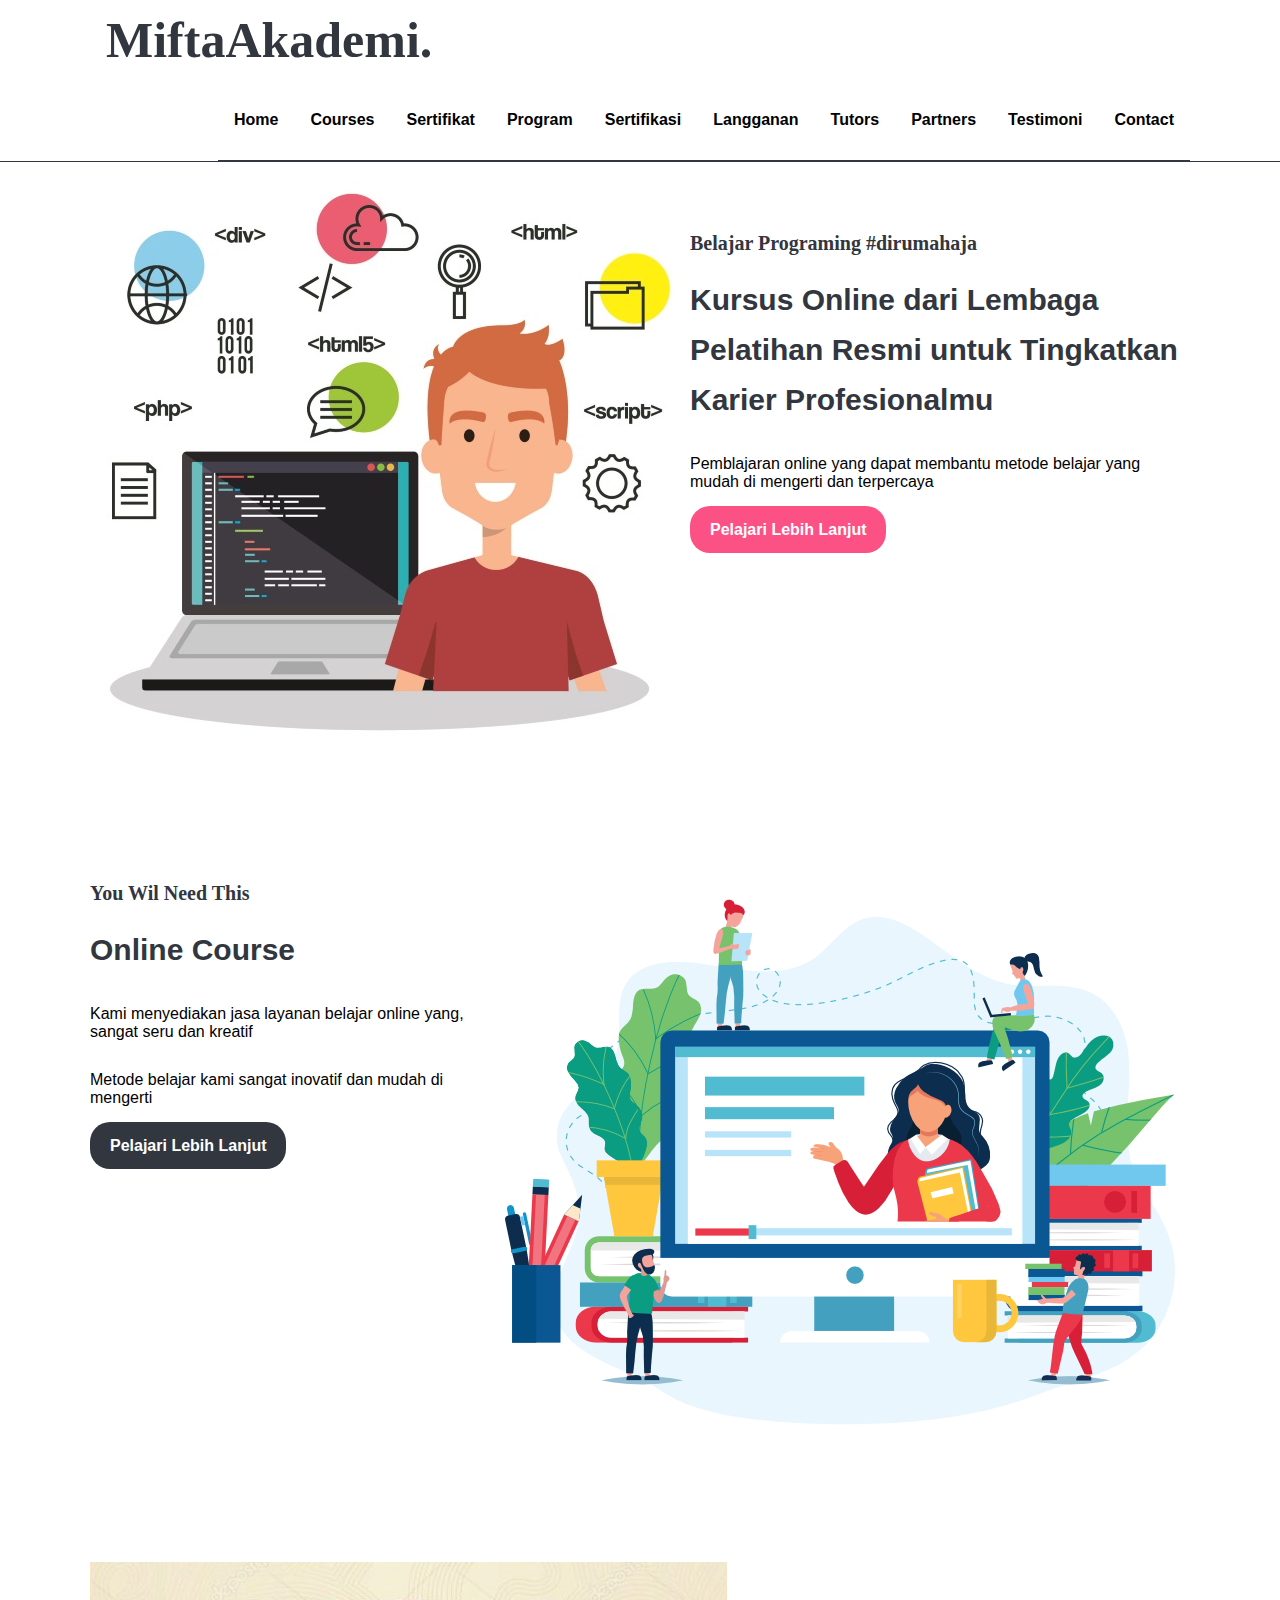
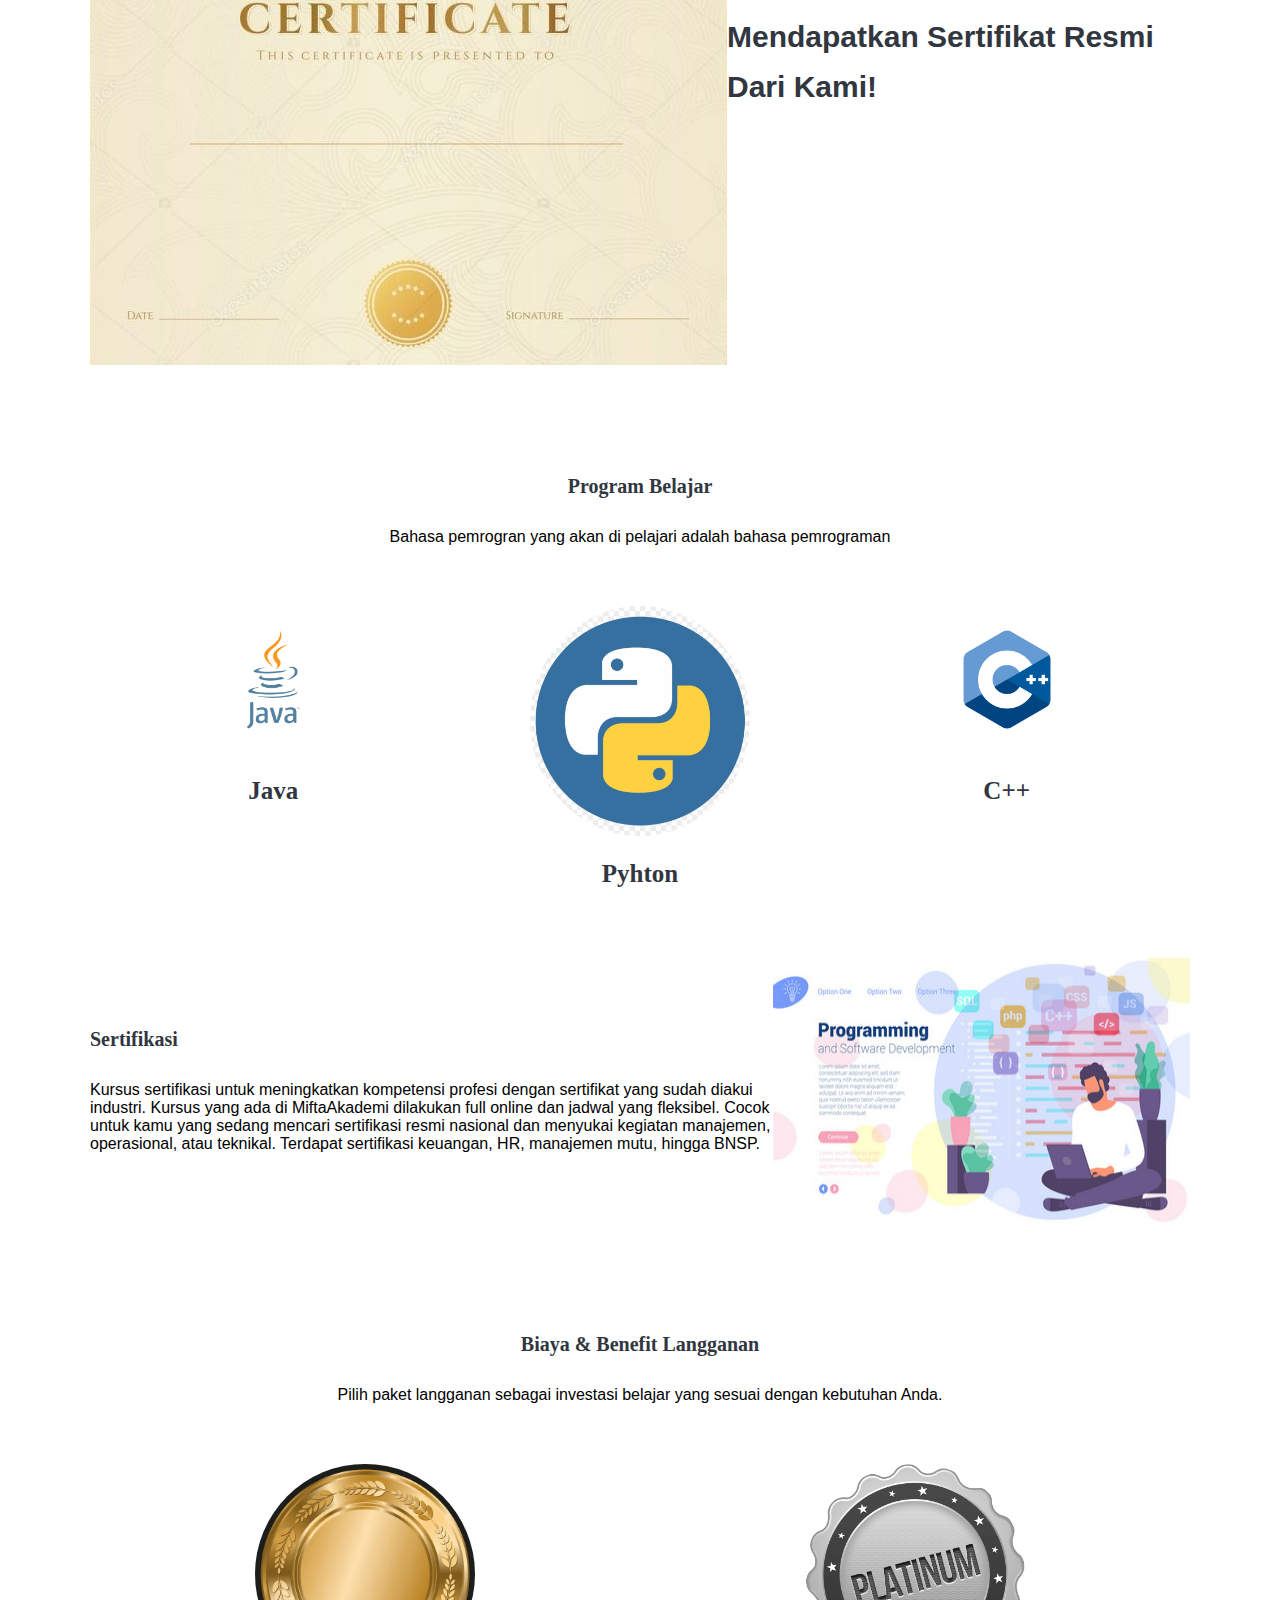
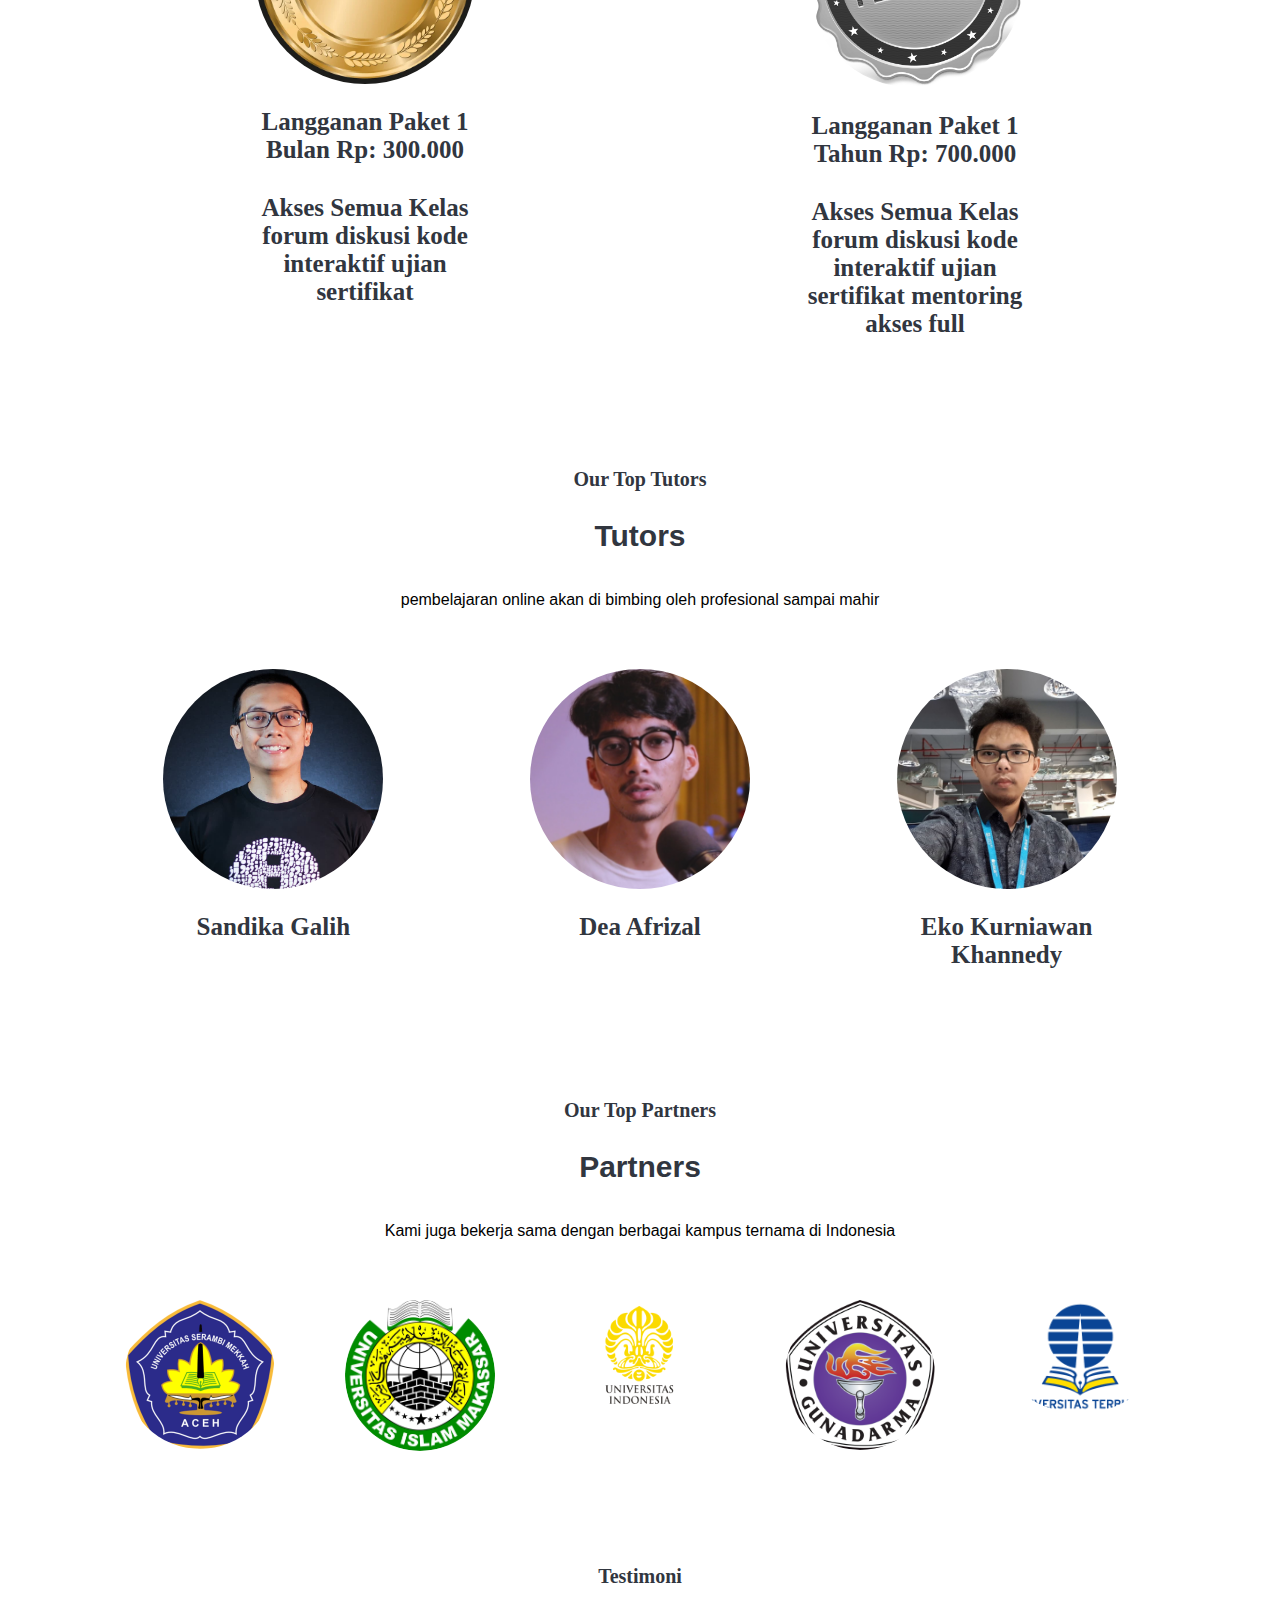
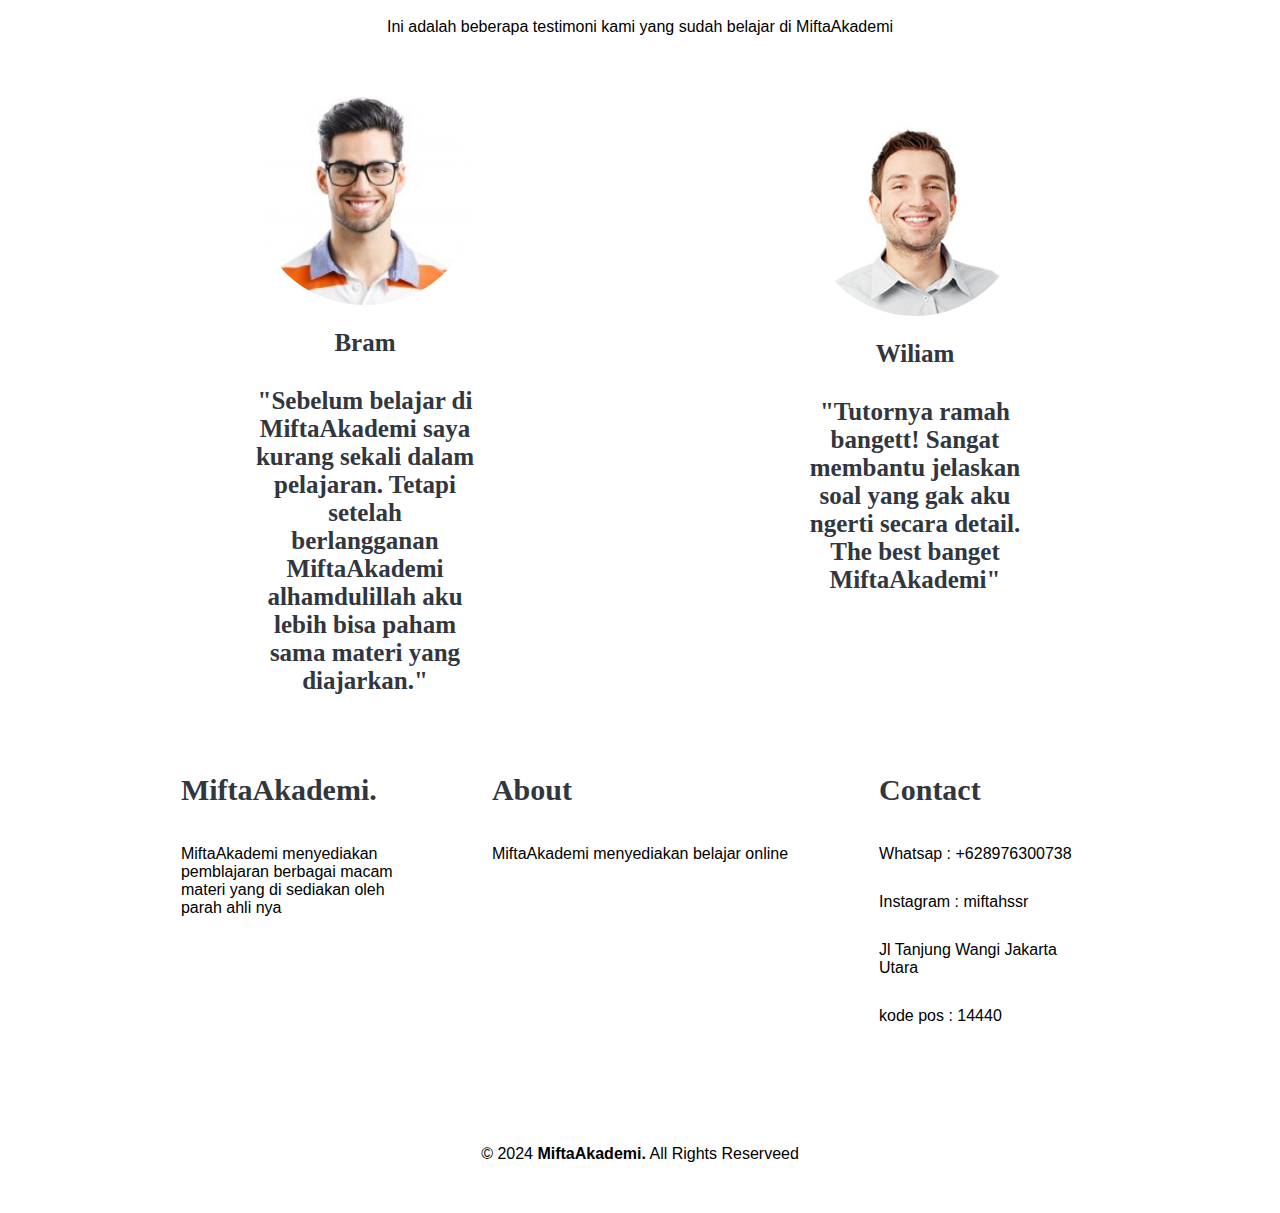
<file: index.html>
<!DOCTYPE html>
<html lang="en">
<head>
    <meta charset="UTF-8">
    <meta name="viewport" content="width=device-width, initial-scale=1.0">
    <title>RumahMiftah</title>
    <link rel="stylesheet" href="style.css">
</head>
<body>
    <nav>
        <div class="wrapper"> 
        <div class="logo"><a href=''>MiftaAkademi.</a></div>
        <div class="menu">
            <nav>
                
                <a href="home.html">Home</a>
                <a href="courses.html">Courses</a>
                <a href="sertifikat.html">Sertifikat</a>
                <a href="program.html">Program</a>
                <a href="sertifikasi.html">Sertifikasi</a>
                <a href="langganan.html">Langganan</a>
                <a href="tutors.html">Tutors</a>
                <a href="partners.html">Partners</a>
                <a href="testimoni.html">Testimoni</a>
                <a href="contact.html">Contact</a>
                </nav>
        </div>
        </div>
    </nav>

    <div class="wrapper">
        <!--untuk Home -->
        <section id="home">
            <img src="img/dev.jpg"/>
        <div class="kolom">
            <p class="deskripsi" >Belajar Programing #dirumahaja</p>
            <h2>Kursus Online dari
                Lembaga Pelatihan Resmi untuk
                Tingkatkan Karier Profesionalmu</h2>
            <p>Pemblajaran online yang dapat membantu metode belajar yang mudah di mengerti dan terpercaya</p>
            <p><a href="" class="tbl-pink">Pelajari Lebih Lanjut</a></p>
        </div>
        </section>

        <!--untuk Course-->
        <section id="courses">
            <div class="kolom">
                <p class="deskripsi">You Wil Need This</p>
                <h2>Online Course</h2>
                <p>Kami menyediakan jasa layanan belajar online yang, sangat seru dan kreatif</p>
                <p>Metode belajar kami sangat inovatif dan mudah di mengerti</p>
                <p><a href="" class="tbl-biru">Pelajari Lebih Lanjut</a></p>
            </div>
            <img src="img/lorem.png"/>
        </section>
        <div class="wrapper">
            <!--untuk Sertifikat-->
        <section id="sertifikat">
            <img src="img/katttttt.jpg"/>
        <div class="kolom">
            <h2>Mendapatkan Sertifikat Resmi Dari Kami!</h2>
        </div>
        </section>
        <!--Untuk Program-->
        <section id="program">
            <div class="tengah">
                <div class="kolom">
                    <p class="deskripsi">Program Belajar</p>
                    <p>Bahasa pemrogran yang akan di pelajari adalah bahasa pemrograman</p>
                </div>
                <div class="tutor-list">
                    <div class="kartu-tutor">
                        <img src="img/java.png"/>
                        <p>Java</p>
                    </div>
                    <div class="kartu-tutor">
                        <img src="img/pyhton.jpg"/>
                        <p>Pyhton</p>
                    </div>
                    <div class="kartu-tutor">
                        <img src="img/c.png"/>
                        <p>C++</p>
                    </div>
                </div>
            </div>
        </section>

        <!--untuk Sertifikasi-->
        <section id="sertifikasi">
            <div class="kolom">
                <p class="deskripsi">Sertifikasi</p>
                <p>Kursus sertifikasi untuk meningkatkan kompetensi profesi dengan sertifikat yang sudah diakui industri. Kursus yang ada di MiftaAkademi dilakukan full online dan jadwal yang fleksibel. Cocok untuk kamu yang sedang mencari sertifikasi resmi nasional dan menyukai kegiatan manajemen, operasional, atau teknikal. Terdapat sertifikasi keuangan, HR, manajemen mutu, hingga BNSP.</p>
            </div>
            <img src="img/ertifikai.jpg"/>
        </section>
        <!--Untuk Langganan-->
        <section id="langganan">
            <div class="tengah">
                <div class="kolom">
                    <p class="deskripsi">Biaya & Benefit Langganan  </p>
                    <p>Pilih paket langganan sebagai investasi belajar yang sesuai dengan kebutuhan Anda.</p>
                </div>
                <div class="tutor-list">
                    <div class="kartu-tutor">
                        <img src="img/gold.jpg"/>
                        <p>Langganan Paket 1 Bulan Rp: 300.000</p>
                        <p>Akses Semua Kelas
                            forum diskusi
                            kode interaktif
                            ujian 
                            sertifikat 
                        </p>
                    </div>
                    <div class="kartu-tutor">
                        <img src="img/platinum.png"/>
                        <p>Langganan Paket 1 Tahun Rp: 700.000</p>
                        <p>Akses Semua Kelas
                            forum diskusi
                            kode interaktif
                            ujian 
                            sertifikat 
                            mentoring
                            akses full
                        </p>
                    </div>
                </div>
            </div>
        </section>
        <!--Untuk tutors-->
        <section id="tutors">
            <div class="tengah">
                <div class="kolom">
                    <p class="deskripsi"> Our Top Tutors</p>
                    <h2>Tutors</h2>
                    <p>pembelajaran online akan di bimbing oleh profesional sampai mahir</p>
                </div>

                <div class="tutor-list">
                    <div class="kartu-tutor">
                        <img src="img/sandika galih.jpg"/>
                        <p>Sandika Galih</p>
                    </div>
                    <div class="kartu-tutor">
                        <img src="img/dea afrizal.jpg"/>
                        <p>Dea Afrizal</p>
                    </div>
                    <div class="kartu-tutor">
                        <img src="img/eko kurniawan.jpg"/>
                        <p>Eko Kurniawan Khannedy</p>
                    </div>
                </div>
            </div>
        </section>

        <!--untuk partners-->
        <section id="partners">
            <div class="tengah">
                <div class="kolom">
                    <p class="deskripsi">Our Top Partners</p>
                    <h2>Partners</h2>
                    <p>Kami juga bekerja sama dengan berbagai kampus ternama di Indonesia </p>
                </div>

                <div class="partner-list">
                    <div class="kartu-partner">
                        <img src="img/universitas-serambi-mekkah-banda-aceh-logo-736612C4E7-seeklogo.com.png"/>
                    </div>
                    <div class="kartu-partner">
                        <img src="img/kmpu makasar.png"/>
                    </div>
                    <div class="kartu-partner">
                            <img src="img/logo kampu ui.png"/>
                        </div>
                            <div class="kartu-partner">
                                <img src="img/gunadarma kampus.png"/>
                            </div>
                                <div class="kartu-partner">
                                    <img src="img/logo kampus utbk.png"/>
                                </div>
                </div>
            </div>
        </section>
        </div>

        <!--Untuk Testimoni-->
        <section id="tutors">
            <div class="tengah">
                <div class="kolom">
                    <p class="deskripsi">Testimoni</p>
                    <p>Ini adalah beberapa testimoni kami yang sudah belajar di MiftaAkademi</p>
                </div>
    
                <div class="tutor-list">
                    <div class="kartu-tutor">
                        <img src="img/peron.jpg"/>
                        <p> Bram </p>
                        <p>"Sebelum belajar di MiftaAkademi saya kurang sekali dalam pelajaran. Tetapi setelah berlangganan MiftaAkademi alhamdulillah aku lebih bisa paham sama materi yang diajarkan."</p>
                    </div>
                    <div class="kartu-tutor">
                        <img src="img/peronnn.png"/>
                        <p>Wiliam</p>
                        <p>"Tutornya ramah bangett! Sangat membantu jelaskan soal yang gak aku ngerti secara detail. The best banget MiftaAkademi"</p>
                    </div>
                </div>
            </div>
        </section>

        <!--Untuk Contact-->
        <div id="contact">
            <div class="wrapper">
                <div class="footer">
                    <div class="footer-section">
                        <h3>MiftaAkademi.</h3>
                        <p>MiftaAkademi menyediakan pemblajaran berbagai macam materi yang di sediakan oleh parah ahli nya </p>
                        </div>
                        <div class="foter-section">
                            <h3>About</h3>
                            <p>MiftaAkademi menyediakan belajar online</p>
                        </div>
                        <div class="footer-section">
                            <h3> Contact</h3>
                            <p>Whatsap : +628976300738</p>
                            <p>Instagram : miftahssr</p>
                            <p>Jl Tanjung Wangi Jakarta Utara</p>
                            <p>kode pos : 14440</p>
                        </div>

        <div id="copyright">
            <div class="wrapper">
                &copy; 2024 <b>MiftaAkademi.</b> All Rights Reserveed
            </div>
        </div>
</body>
</html>
</file>
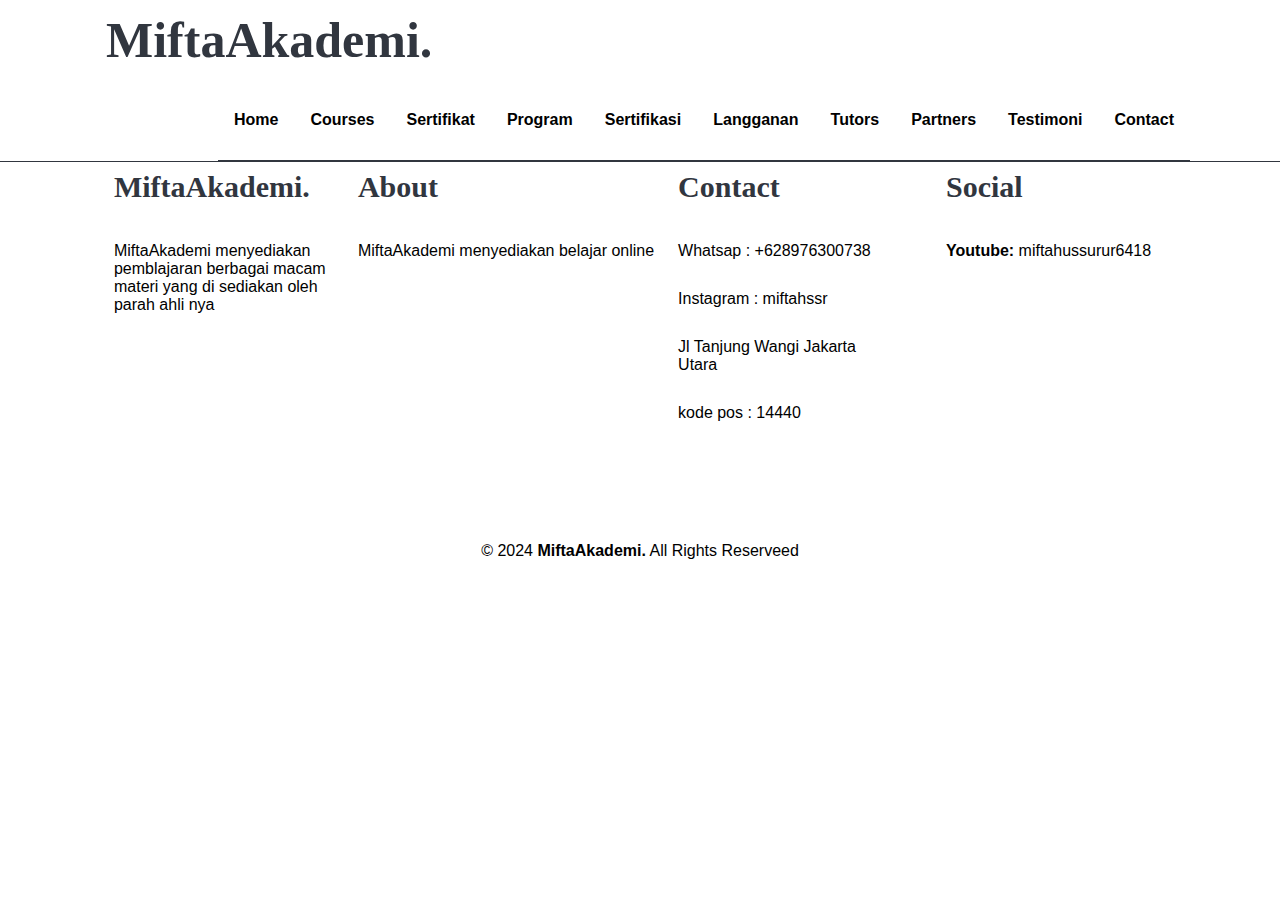
<file: contact.html>
<!DOCTYPE html>
<html lang="en">
<head>
    <meta charset="UTF-8">
    <meta name="viewport" content="width=device-width, initial-scale=1.0">
    <title>RumahMiftah</title>
    <link rel="stylesheet" href="style.css">
</head>
<body>
    <nav>
        <div class="wrapper"> 
        <div class="logo"><a href=''>MiftaAkademi.</a></div>
        <div class="menu">
            <nav>
                <a href="home.html">Home</a>
                <a href="courses.html">Courses</a>
                <a href="sertifikat.html">Sertifikat</a>
                <a href="program.html">Program</a>
                <a href="sertifikasi.html">Sertifikasi</a>
                <a href="langganan.html">Langganan</a>
                <a href="tutors.html">Tutors</a>
                <a href="partners.html">Partners</a>
                <a href="testimoni.html">Testimoni</a>
                <a href="contact.html">Contact</a>
                </nav>
        </div>
        </div>
    </nav>

    <!--Untuk Contact-->
    <div id="contact">
        <div class="wrapper">
            <div class="footer">
                <div class="footer-section">
                    <h3>MiftaAkademi.</h3>
                    <p>MiftaAkademi menyediakan pemblajaran berbagai macam materi yang di sediakan oleh parah ahli nya </p>
                    </div>
                    <div class="foter-section">
                        <h3>About</h3>
                        <p>MiftaAkademi menyediakan belajar online</p>
                    </div>
                    <div class="footer-section">
                        <h3> Contact</h3>
                        <p>Whatsap : +628976300738</p>
                        <p>Instagram : miftahssr</p>
                        <p>Jl Tanjung Wangi Jakarta Utara</p>
                        <p>kode pos : 14440</p>
                    </div>
                    <div class="footer-section"> 
                        <h3>Social</h3>
                        <p><b>Youtube: </b>miftahussurur6418</p>
                    </div>
                </div>
            </div>
        </div>

    <div id="copyright">
        <div class="wrapper">
            &copy; 2024 <b>MiftaAkademi.</b> All Rights Reserveed
        </div>
    </div>
</body>
</html>
</file>
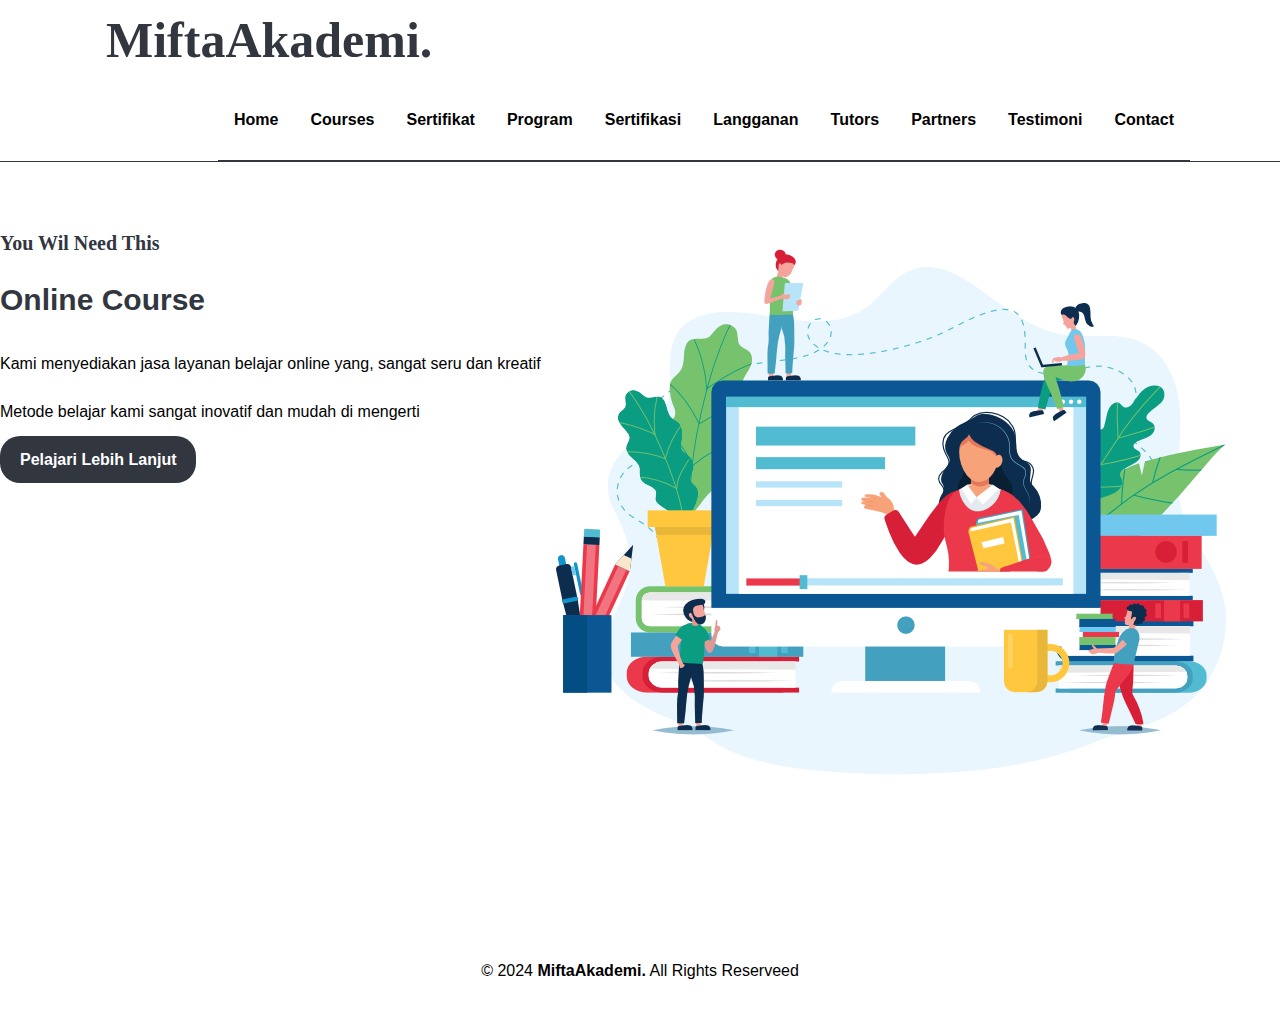
<file: courses.html>
<!DOCTYPE html>
<html lang="en">
<head>
    <meta charset="UTF-8">
    <meta name="viewport" content="width=device-width, initial-scale=1.0">
    <title>RumahMiftah</title>
    <link rel="stylesheet" href="style.css">
</head>
<body>
    <nav>
        <div class="wrapper"> 
        <div class="logo"><a href=''>MiftaAkademi.</a></div>
        <div class="menu">
            <nav>
                <a href="home.html">Home</a>
                <a href="courses.html">Courses</a>
                <a href="sertifikat.html">Sertifikat</a>
                <a href="program.html">Program</a>
                <a href="sertifikasi.html">Sertifikasi</a>
                <a href="langganan.html">Langganan</a>
                <a href="tutors.html">Tutors</a>
                <a href="partners.html">Partners</a>
                <a href="testimoni.html">Testimoni</a>
                <a href="contact.html">Contact</a>
                </nav>
        </div>
        </div>
    </nav>
    <!--untuk Course-->
    <section id="courses">
        <div class="kolom">
            <p class="deskripsi">You Wil Need This</p>
            <h2>Online Course</h2>
            <p>Kami menyediakan jasa layanan belajar online yang, sangat seru dan kreatif</p>
            <p>Metode belajar kami sangat inovatif dan mudah di mengerti</p>
            <p><a href="" class="tbl-biru">Pelajari Lebih Lanjut</a></p>
        </div>
        <img src="img/lorem.png"/>
    </section>

    <div id="copyright">
        <div class="wrapper">
            &copy; 2024 <b>MiftaAkademi.</b> All Rights Reserveed
        </div>
    </div>
    </body>
    </html>
</file>
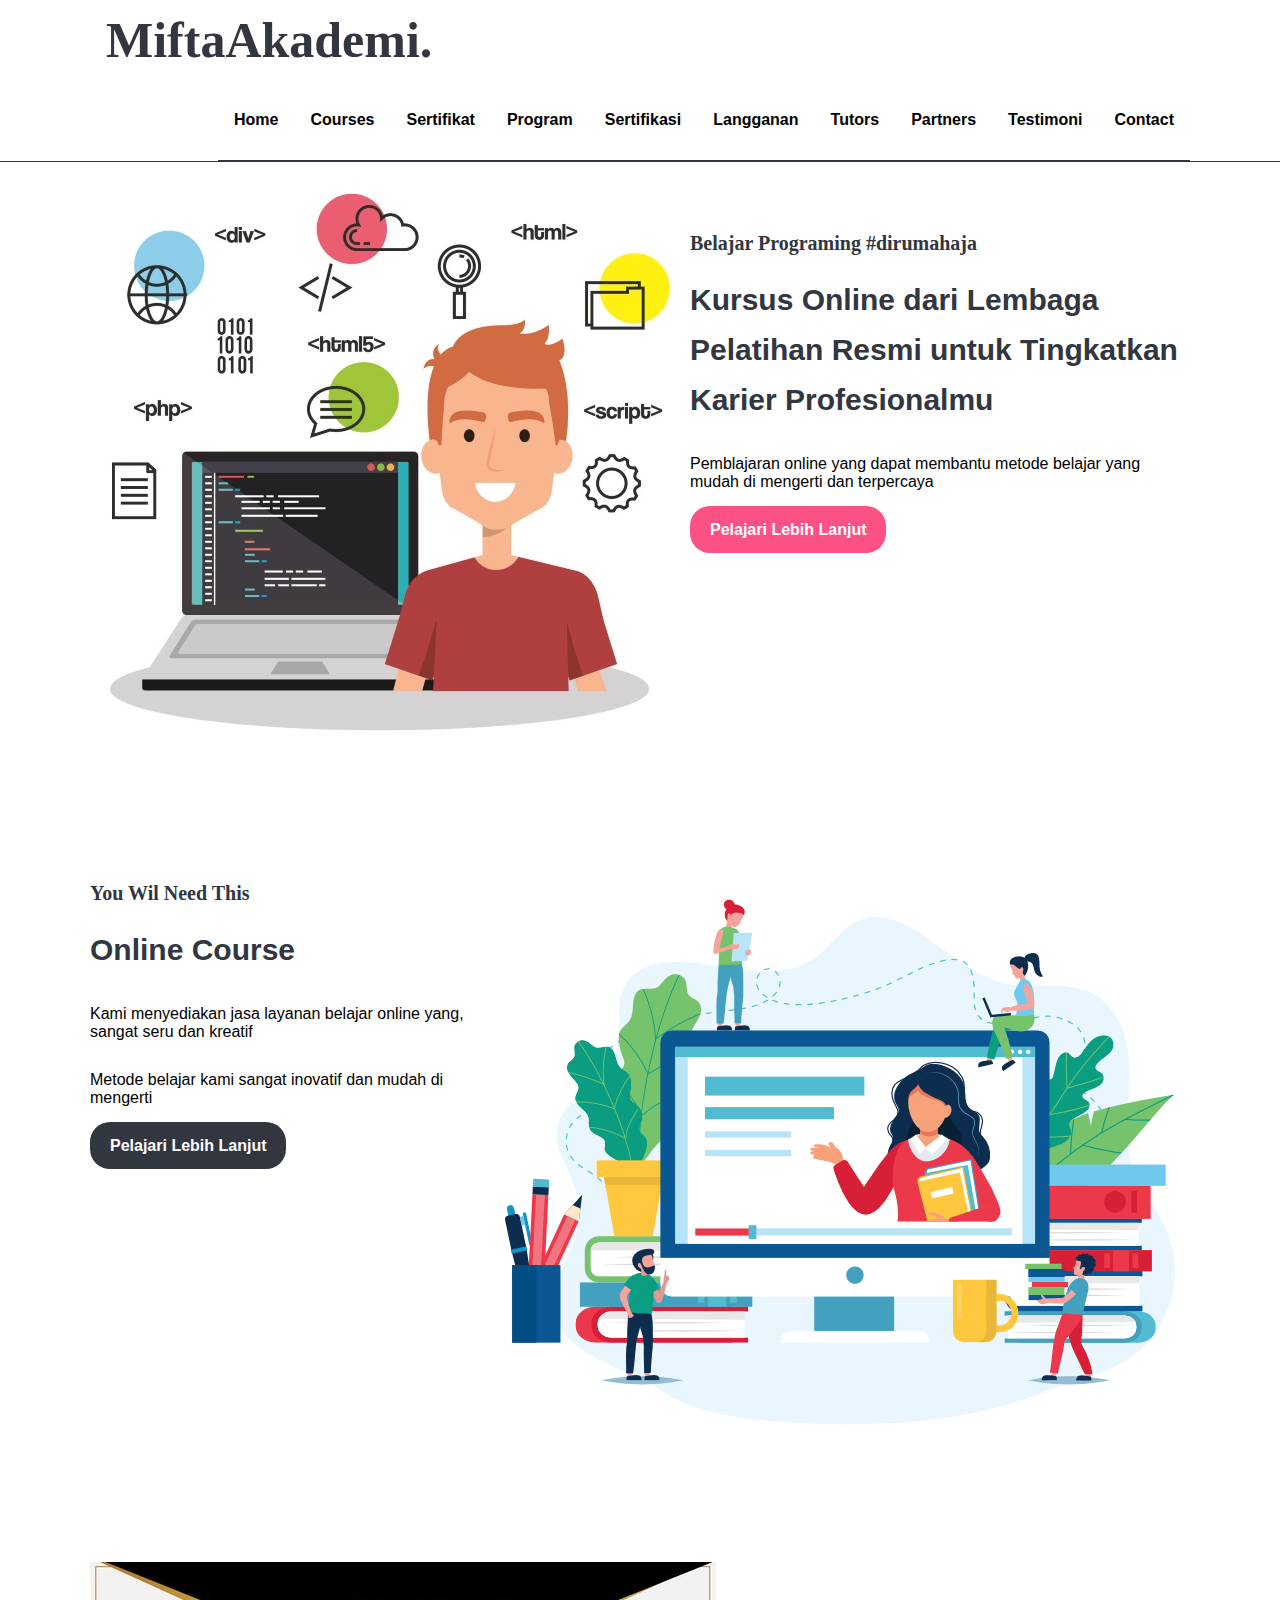
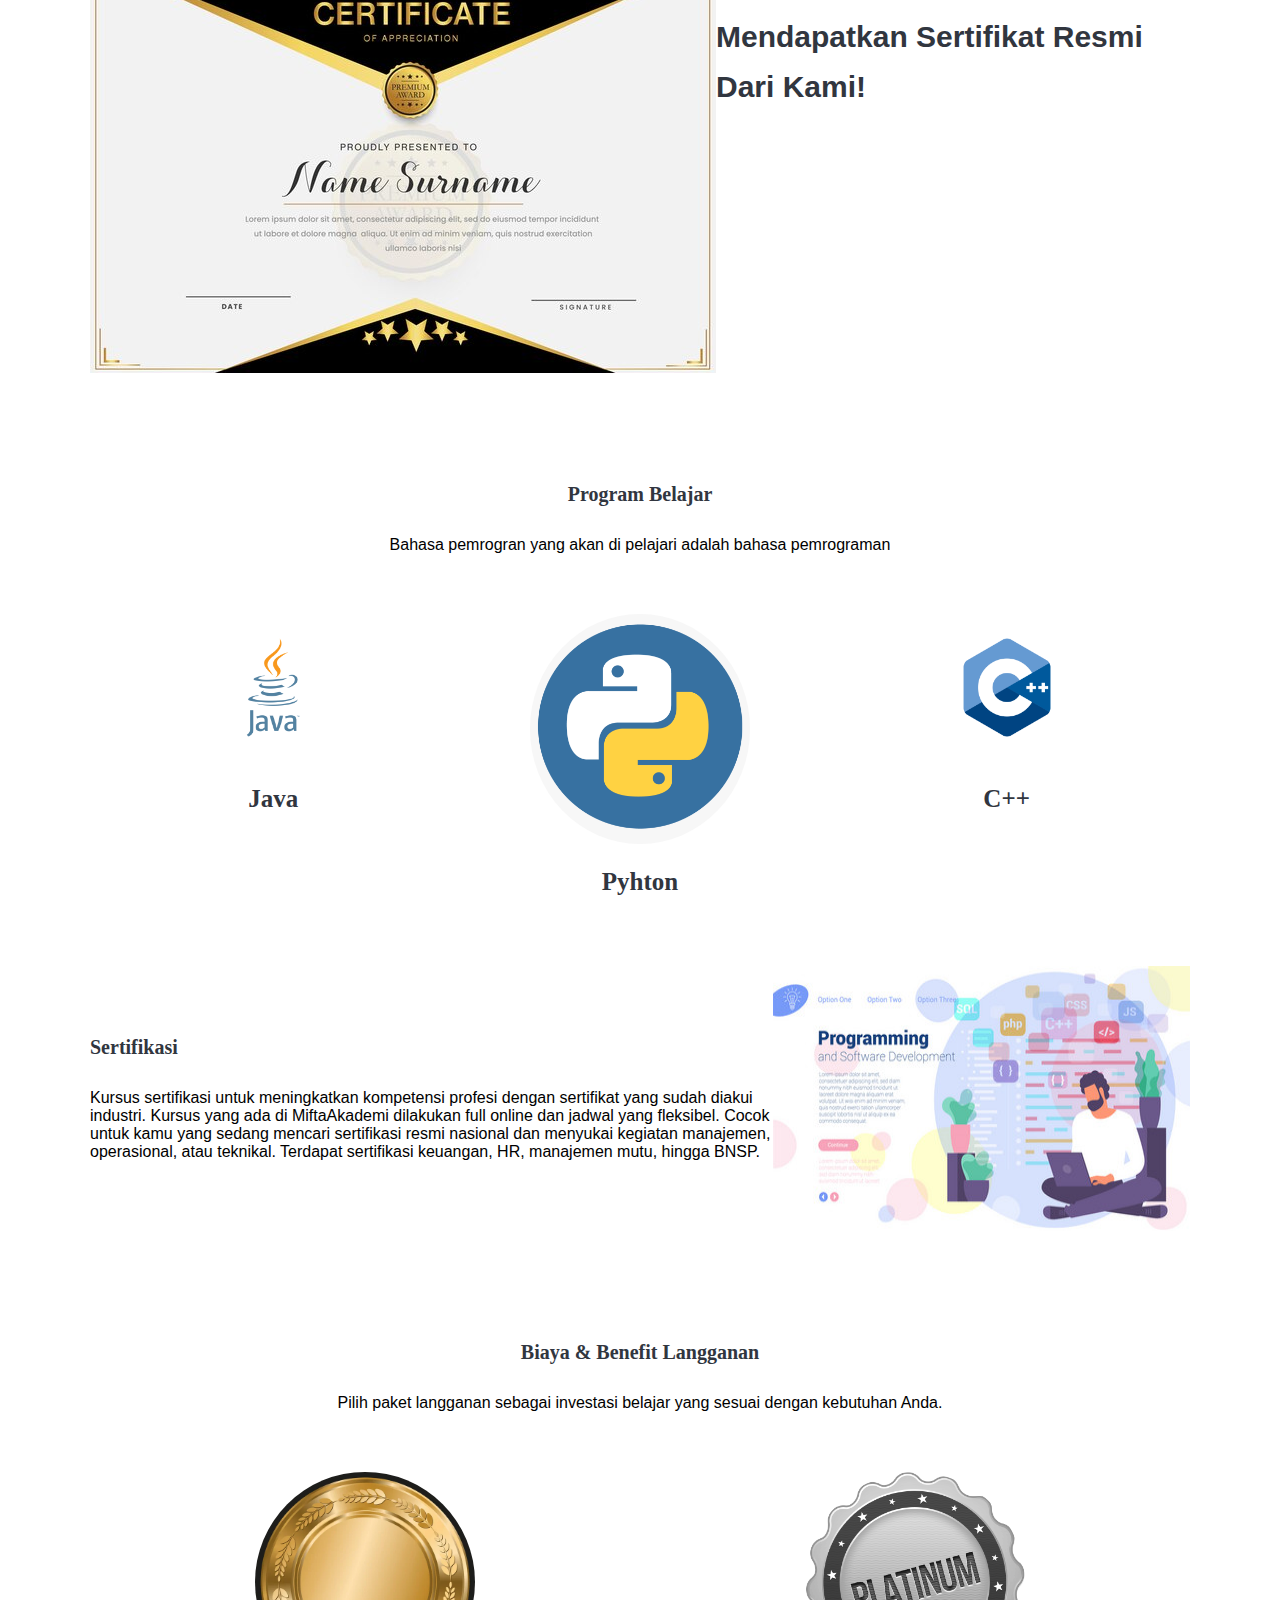
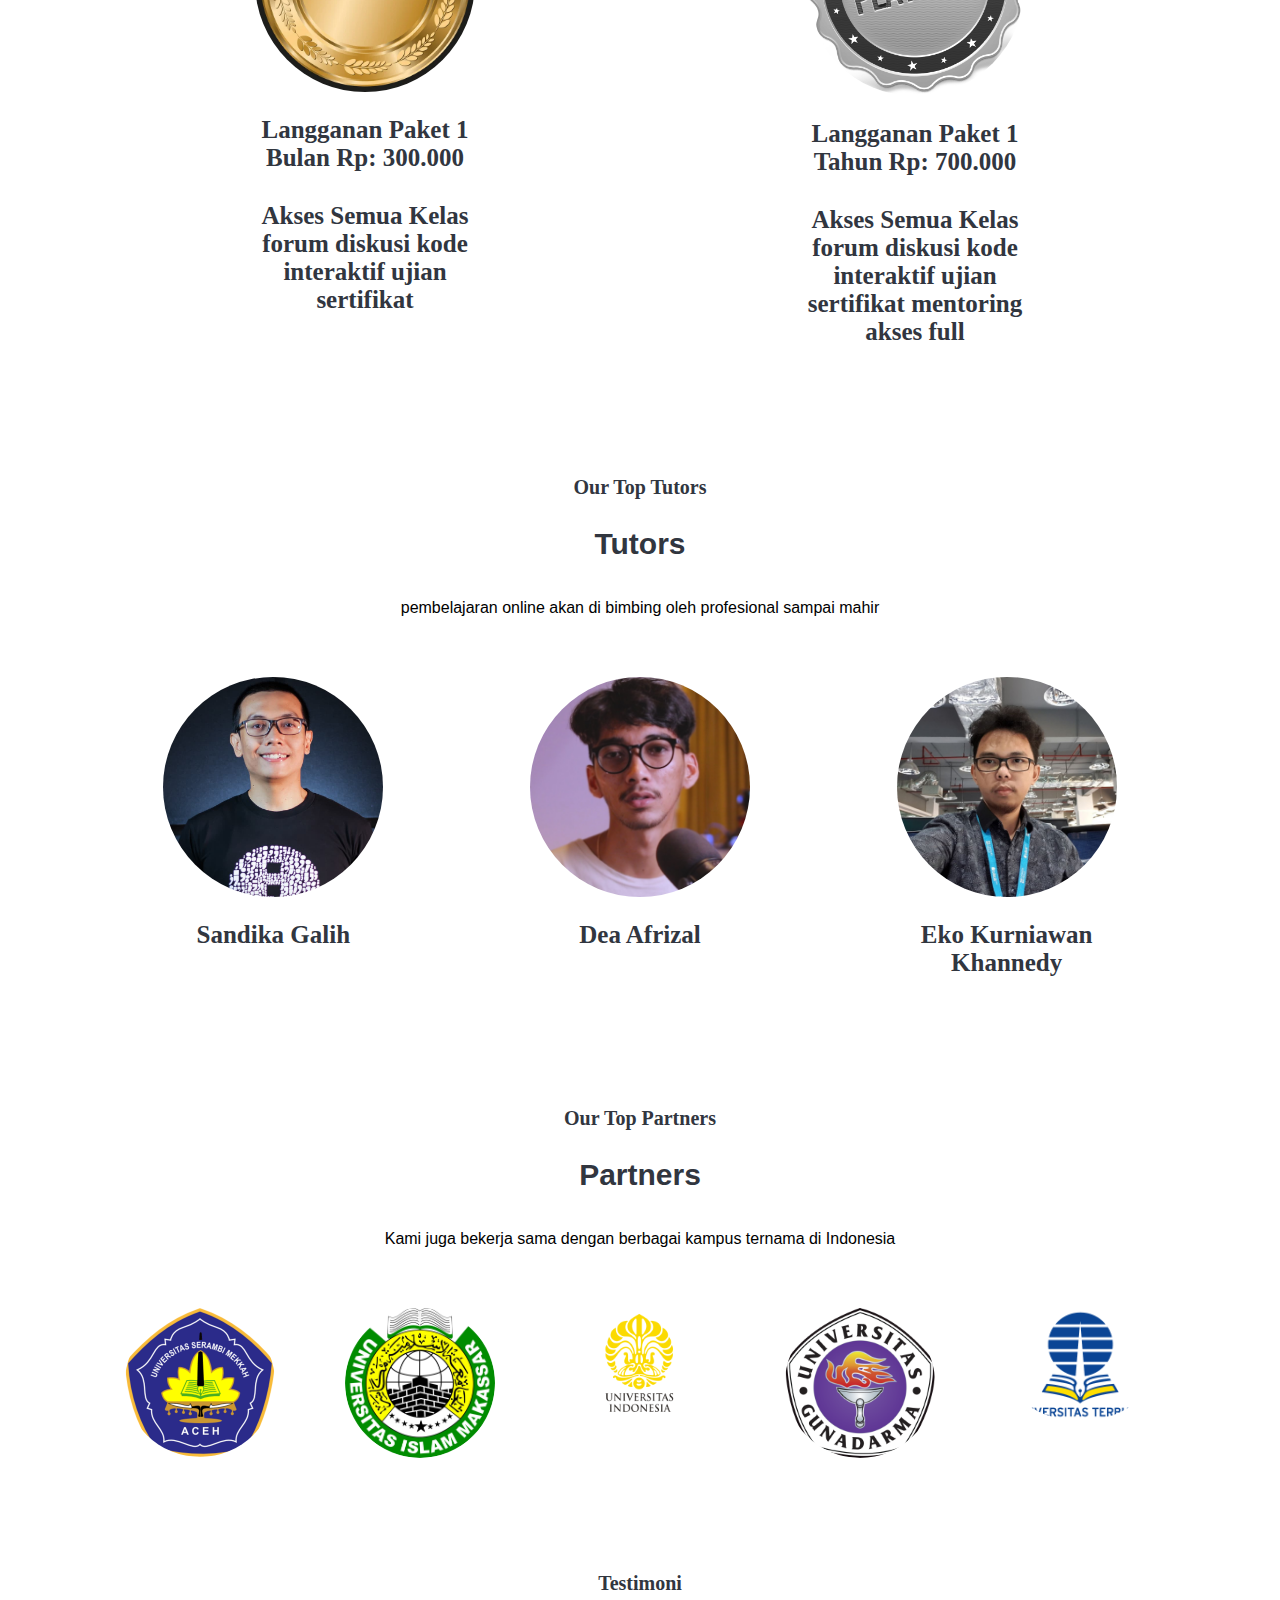
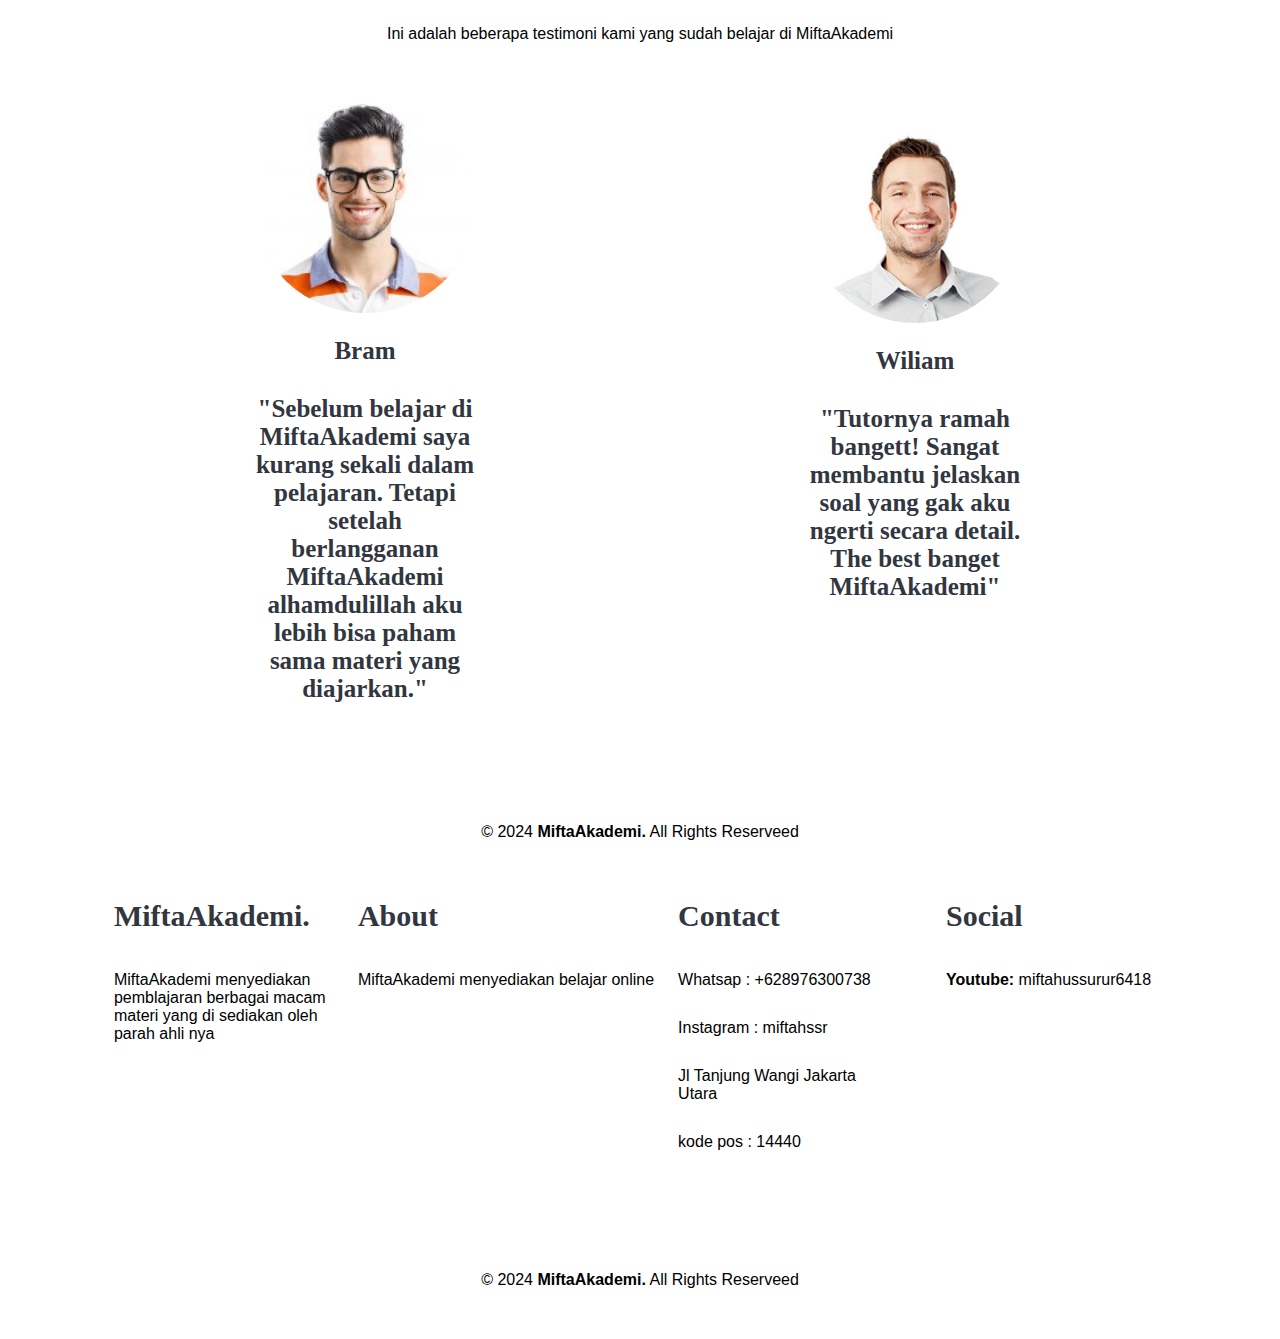
<file: home.html>
<!DOCTYPE html>
<html lang="en">
<head>
    <meta charset="UTF-8">
    <meta name="viewport" content="width=device-width, initial-scale=1.0">
    <title>RumahMiftah</title>
    <link rel="stylesheet" href="style.css">
</head>
<body>
    <nav>
        <div class="wrapper"> 
        <div class="logo"><a href=''>MiftaAkademi.</a></div>
        <div class="menu">
            <nav>
                
                <a href="home.html">Home</a>
                <a href="courses.html">Courses</a>
                <a href="sertifikat.html">Sertifikat</a>
                <a href="program.html">Program</a>
                <a href="sertifikasi.html">Sertifikasi</a>
                <a href="langganan.html">Langganan</a>
                <a href="tutors.html">Tutors</a>
                <a href="partners.html">Partners</a>
                <a href="testimoni.html">Testimoni</a>
                <a href="contact.html">Contact</a>
                </nav>
        </div>
        </div>
    </nav>

    <div class="wrapper">
        <!--untuk Home -->
        <section id="home">
            <img src="img/dev.jpg"/>
        <div class="kolom">
            <p class="deskripsi" >Belajar Programing #dirumahaja</p>
            <h2>Kursus Online dari
                Lembaga Pelatihan Resmi untuk
                Tingkatkan Karier Profesionalmu</h2>
            <p>Pemblajaran online yang dapat membantu metode belajar yang mudah di mengerti dan terpercaya</p>
            <p><a href="" class="tbl-pink">Pelajari Lebih Lanjut</a></p>
        </div>
        </section>

        <!--untuk Course-->
        <section id="courses">
            <div class="kolom">
                <p class="deskripsi">You Wil Need This</p>
                <h2>Online Course</h2>
                <p>Kami menyediakan jasa layanan belajar online yang, sangat seru dan kreatif</p>
                <p>Metode belajar kami sangat inovatif dan mudah di mengerti</p>
                <p><a href="" class="tbl-biru">Pelajari Lebih Lanjut</a></p>
            </div>
            <img src="img/lorem.png"/>
        </section>
        <div class="wrapper">
            <!--untuk Sertifikat-->
        <section id="sertifikat">
            <img src="img/golden-design-certificate-best-performance_772622-50.jpg"/>
        <div class="kolom">
            <h2>Mendapatkan Sertifikat Resmi Dari Kami!</h2>
        </div>
        </section>
        <!--Untuk Program-->
        <section id="program">
            <div class="tengah">
                <div class="kolom">
                    <p class="deskripsi">Program Belajar</p>
                    <p>Bahasa pemrogran yang akan di pelajari adalah bahasa pemrograman</p>
                </div>
                <div class="tutor-list">
                    <div class="kartu-tutor">
                        <img src="img/java.png"/>
                        <p>Java</p>
                    </div>
                    <div class="kartu-tutor">
                        <img src="img/159-1595848_python-logo-png-transparent-background-python-logo-png.png"/>
                        <p>Pyhton</p>
                    </div>
                    <div class="kartu-tutor">
                        <img src="img/c.png"/>
                        <p>C++</p>
                    </div>
                </div>
            </div>
        </section>

        <!--untuk Sertifikasi-->
        <section id="sertifikasi">
            <div class="kolom">
                <p class="deskripsi">Sertifikasi</p>
                <p>Kursus sertifikasi untuk meningkatkan kompetensi profesi dengan sertifikat yang sudah diakui industri. Kursus yang ada di MiftaAkademi dilakukan full online dan jadwal yang fleksibel. Cocok untuk kamu yang sedang mencari sertifikasi resmi nasional dan menyukai kegiatan manajemen, operasional, atau teknikal. Terdapat sertifikasi keuangan, HR, manajemen mutu, hingga BNSP.</p>
            </div>
            <img src="img/ertifikai.jpg"/>
        </section>
        <!--Untuk Langganan-->
        <section id="langganan">
            <div class="tengah">
                <div class="kolom">
                    <p class="deskripsi">Biaya & Benefit Langganan  </p>
                    <p>Pilih paket langganan sebagai investasi belajar yang sesuai dengan kebutuhan Anda.</p>
                </div>
                <div class="tutor-list">
                    <div class="kartu-tutor">
                        <img src="img/gold.jpg"/>
                        <p>Langganan Paket 1 Bulan Rp: 300.000</p>
                        <p>Akses Semua Kelas
                            forum diskusi
                            kode interaktif
                            ujian 
                            sertifikat 
                        </p>
                    </div>
                    <div class="kartu-tutor">
                        <img src="img/platinum.png"/>
                        <p>Langganan Paket 1 Tahun Rp: 700.000</p>
                        <p>Akses Semua Kelas
                            forum diskusi
                            kode interaktif
                            ujian 
                            sertifikat 
                            mentoring
                            akses full
                        </p>
                    </div>
                </div>
            </div>
        </section>
        <!--Untuk tutors-->
        <section id="tutors">
            <div class="tengah">
                <div class="kolom">
                    <p class="deskripsi"> Our Top Tutors</p>
                    <h2>Tutors</h2>
                    <p>pembelajaran online akan di bimbing oleh profesional sampai mahir</p>
                </div>

                <div class="tutor-list">
                    <div class="kartu-tutor">
                        <img src="img/sandika galih.jpg"/>
                        <p>Sandika Galih</p>
                    </div>
                    <div class="kartu-tutor">
                        <img src="img/dea afrizal.jpg"/>
                        <p>Dea Afrizal</p>
                    </div>
                    <div class="kartu-tutor">
                        <img src="img/eko kurniawan.jpg"/>
                        <p>Eko Kurniawan Khannedy</p>
                    </div>
                </div>
            </div>
        </section>

        <!--untuk partners-->
        <section id="partners">
            <div class="tengah">
                <div class="kolom">
                    <p class="deskripsi">Our Top Partners</p>
                    <h2>Partners</h2>
                    <p>Kami juga bekerja sama dengan berbagai kampus ternama di Indonesia </p>
                </div>

                <div class="partner-list">
                    <div class="kartu-partner">
                        <img src="img/universitas-serambi-mekkah-banda-aceh-logo-736612C4E7-seeklogo.com.png"/>
                    </div>
                    <div class="kartu-partner">
                        <img src="img/kmpu makasar.png"/>
                    </div>
                    <div class="kartu-partner">
                            <img src="img/logo kampu ui.png"/>
                        </div>
                            <div class="kartu-partner">
                                <img src="img/gunadarma kampus.png"/>
                            </div>
                                <div class="kartu-partner">
                                    <img src="img/logo kampus utbk.png"/>
                                </div>
                </div>
            </div>
        </section>
        </div>

        <!--Untuk Testimoni-->
        <section id="tutors">
            <div class="tengah">
                <div class="kolom">
                    <p class="deskripsi">Testimoni</p>
                    <p>Ini adalah beberapa testimoni kami yang sudah belajar di MiftaAkademi</p>
                </div>
    
                <div class="tutor-list">
                    <div class="kartu-tutor">
                        <img src="img/peron.jpg"/>
                        <p> Bram </p>
                        <p>"Sebelum belajar di MiftaAkademi saya kurang sekali dalam pelajaran. Tetapi setelah berlangganan MiftaAkademi alhamdulillah aku lebih bisa paham sama materi yang diajarkan."</p>
                    </div>
                    <div class="kartu-tutor">
                        <img src="img/peronnn.png"/>
                        <p>Wiliam</p>
                        <p>"Tutornya ramah bangett! Sangat membantu jelaskan soal yang gak aku ngerti secara detail. The best banget MiftaAkademi"</p>
                    </div>
                </div>
            </div>
        </section>
        <div id="copyright">
            <div class="wrapper">
                &copy; 2024 <b>MiftaAkademi.</b> All Rights Reserveed
            </div>
        </div>


        <!--Untuk Contact-->
        <div id="contact">
            <div class="wrapper">
                <div class="footer">
                    <div class="footer-section">
                        <h3>MiftaAkademi.</h3>
                        <p>MiftaAkademi menyediakan pemblajaran berbagai macam materi yang di sediakan oleh parah ahli nya </p>
                        </div>
                        <div class="foter-section">
                            <h3>About</h3>
                            <p>MiftaAkademi menyediakan belajar online</p>
                        </div>
                        <div class="footer-section">
                            <h3> Contact</h3>
                            <p>Whatsap : +628976300738</p>
                            <p>Instagram : miftahssr</p>
                            <p>Jl Tanjung Wangi Jakarta Utara</p>
                            <p>kode pos : 14440</p>
                        </div>
                        <div class="footer-section"> 
                            <h3>Social</h3>
                            <p><b>Youtube: </b>miftahussurur6418</p>
                        </div>
                    </div>
                </div>
            </div>

        <div id="copyright">
            <div class="wrapper">
                &copy; 2024 <b>MiftaAkademi.</b> All Rights Reserveed
            </div>
        </div>
</body>
</html>
</body>
</html>
</file>
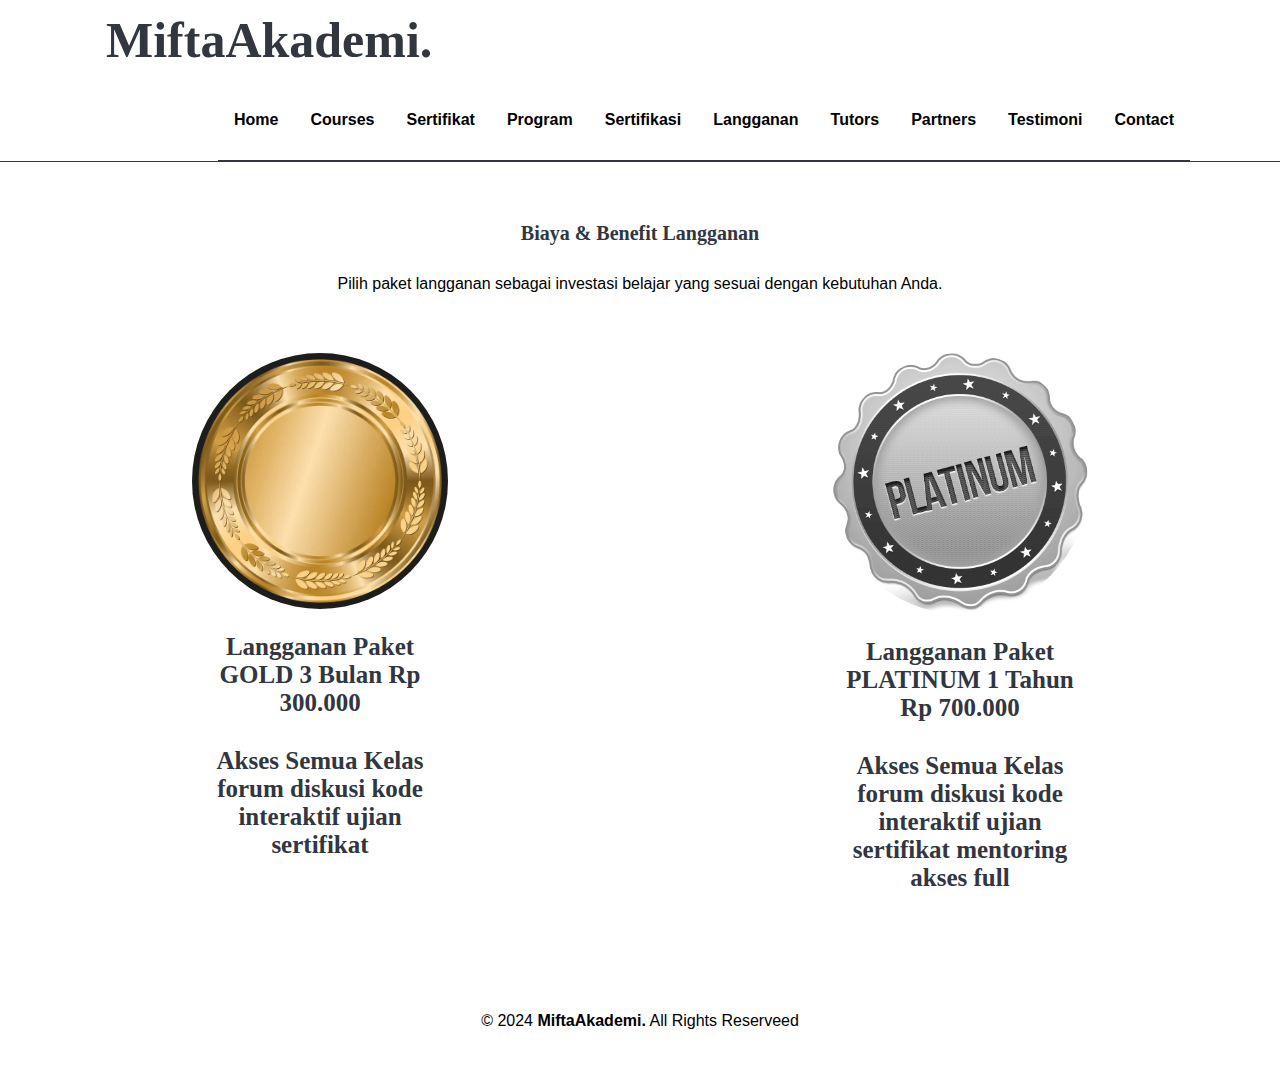
<file: langganan.html>
<!DOCTYPE html>
<html lang="en">
<head>
    <meta charset="UTF-8">
    <meta name="viewport" content="width=device-width, initial-scale=1.0">
    <title>RumahMiftah</title>
    <link rel="stylesheet" href="style.css">
</head>
<body>
    <nav>
        <div class="wrapper"> 
        <div class="logo"><a href=''>MiftaAkademi.</a></div>
        <div class="menu">
            <nav>
                <a href="home.html">Home</a>
                <a href="courses.html">Courses</a>
                <a href="sertifikat.html">Sertifikat</a>
                <a href="program.html">Program</a>
                <a href="sertifikasi.html">Sertifikasi</a>
                <a href="langganan.html">Langganan</a>
                <a href="tutors.html">Tutors</a>
                <a href="partners.html">Partners</a>
                <a href="testimoni.html">Testimoni</a>
                <a href="contact.html">Contact</a>
                </nav>
        </div>
        </div>
    </nav>

    <!--Untuk Langganan-->
    <section id="langganan">
        <div class="tengah">
            <div class="kolom">
                <p class="deskripsi">Biaya & Benefit Langganan  </p>
                <p>Pilih paket langganan sebagai investasi belajar yang sesuai dengan kebutuhan Anda.</p>
            </div>
            <div class="tutor-list">
                <div class="kartu-tutor">
                    <img src="img/gold.jpg"/>
                    <p>Langganan Paket GOLD 3 Bulan Rp 300.000</p>
                    <p>Akses Semua Kelas
                        forum diskusi
                        kode interaktif
                        ujian 
                        sertifikat 
                    </p>
                </div>
                <div class="kartu-tutor">
                    <img src="img/platinum.png"/>
                    <p>Langganan Paket PLATINUM 1 Tahun Rp 700.000</p>
                    <p>Akses Semua Kelas
                        forum diskusi
                        kode interaktif
                        ujian 
                        sertifikat 
                        mentoring
                        akses full
                    </p>
                </div>
            </div>
        </div>
    </section>
    
    <div id="copyright">
        <div class="wrapper">
            &copy; 2024 <b>MiftaAkademi.</b> All Rights Reserveed
        </div>
    </div>
</body>
</html>
</file>
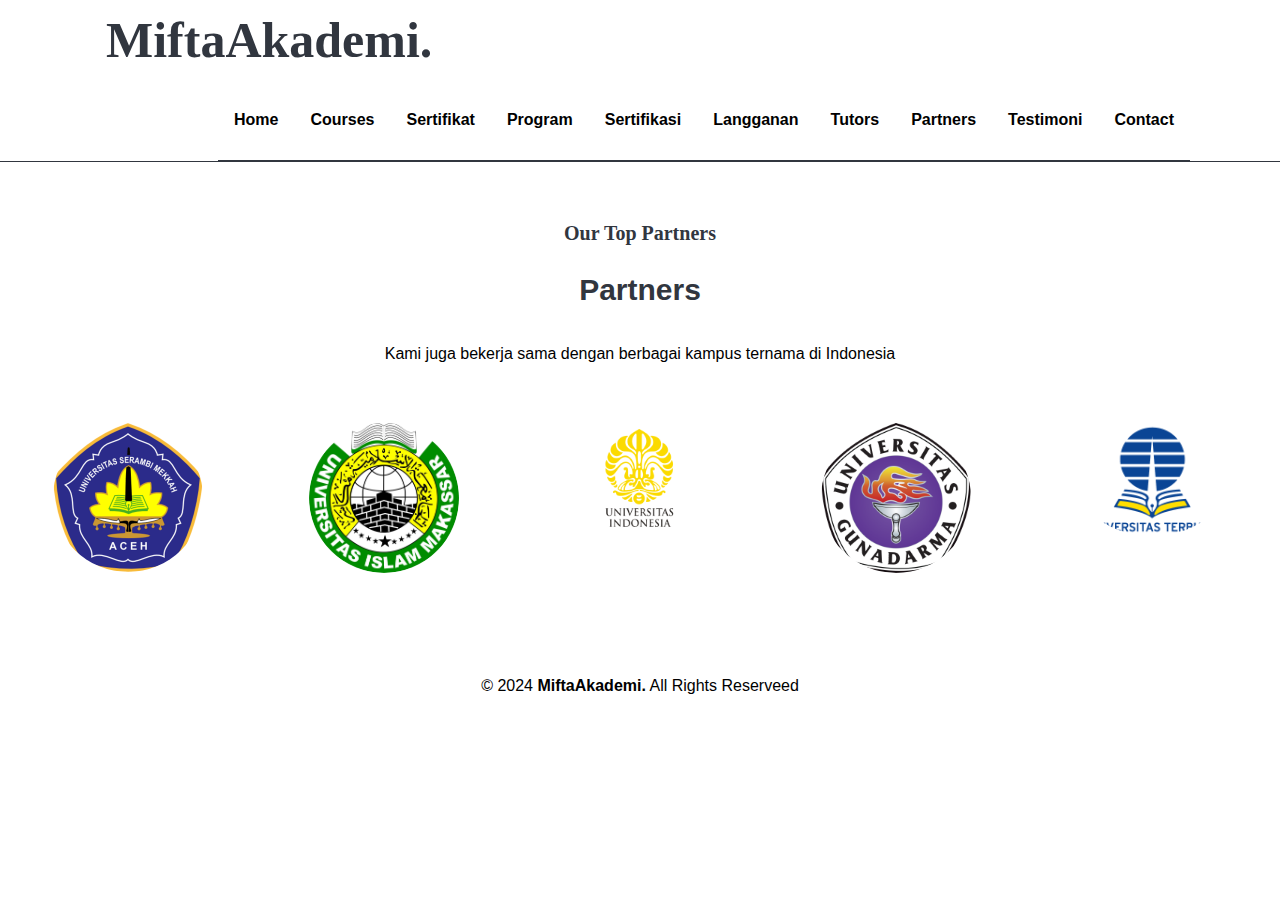
<file: partners.html>
<!DOCTYPE html>
<html lang="en">
<head>
    <meta charset="UTF-8">
    <meta name="viewport" content="width=device-width, initial-scale=1.0">
    <title>RumahMiftah</title>
    <link rel="stylesheet" href="style.css">
</head>
<body>
    <nav>
        <div class="wrapper"> 
        <div class="logo"><a href=''>MiftaAkademi.</a></div>
        <div class="menu">
            <nav>
                <a href="home.html">Home</a>
                <a href="courses.html">Courses</a>
                <a href="sertifikat.html">Sertifikat</a>
                <a href="program.html">Program</a>
                <a href="sertifikasi.html">Sertifikasi</a>
                <a href="langganan.html">Langganan</a>
                <a href="tutors.html">Tutors</a>
                <a href="partners.html">Partners</a>
                <a href="testimoni.html">Testimoni</a>
                <a href="contact.html">Contact</a>
                </nav>
        </div>
        </div>
    </nav>

    <section id="partners">
        <div class="tengah">
            <div class="kolom">
                <p class="deskripsi">Our Top Partners</p>
                <h2>Partners</h2>
                <p>Kami juga bekerja sama dengan berbagai kampus ternama di Indonesia </p>
            </div>

            <div class="partner-list">
                <div class="kartu-partner">
                    <img src="img/universitas-serambi-mekkah-banda-aceh-logo-736612C4E7-seeklogo.com.png"/>
                </div>
                <div class="kartu-partner">
                    <img src="img/kmpu makasar.png"/>
                </div>
                <div class="kartu-partner">
                        <img src="img/logo kampu ui.png"/>
                    </div>
                        <div class="kartu-partner">
                            <img src="img/gunadarma kampus.png"/>
                        </div>
                            <div class="kartu-partner">
                                <img src="img/logo kampus utbk.png"/>
                            </div>
            </div>
        </div>
    </section>
    </div>

    <div id="copyright">
        <div class="wrapper">
            &copy; 2024 <b>MiftaAkademi.</b> All Rights Reserveed
        </div>
    </div>
</body>
</html>
</file>
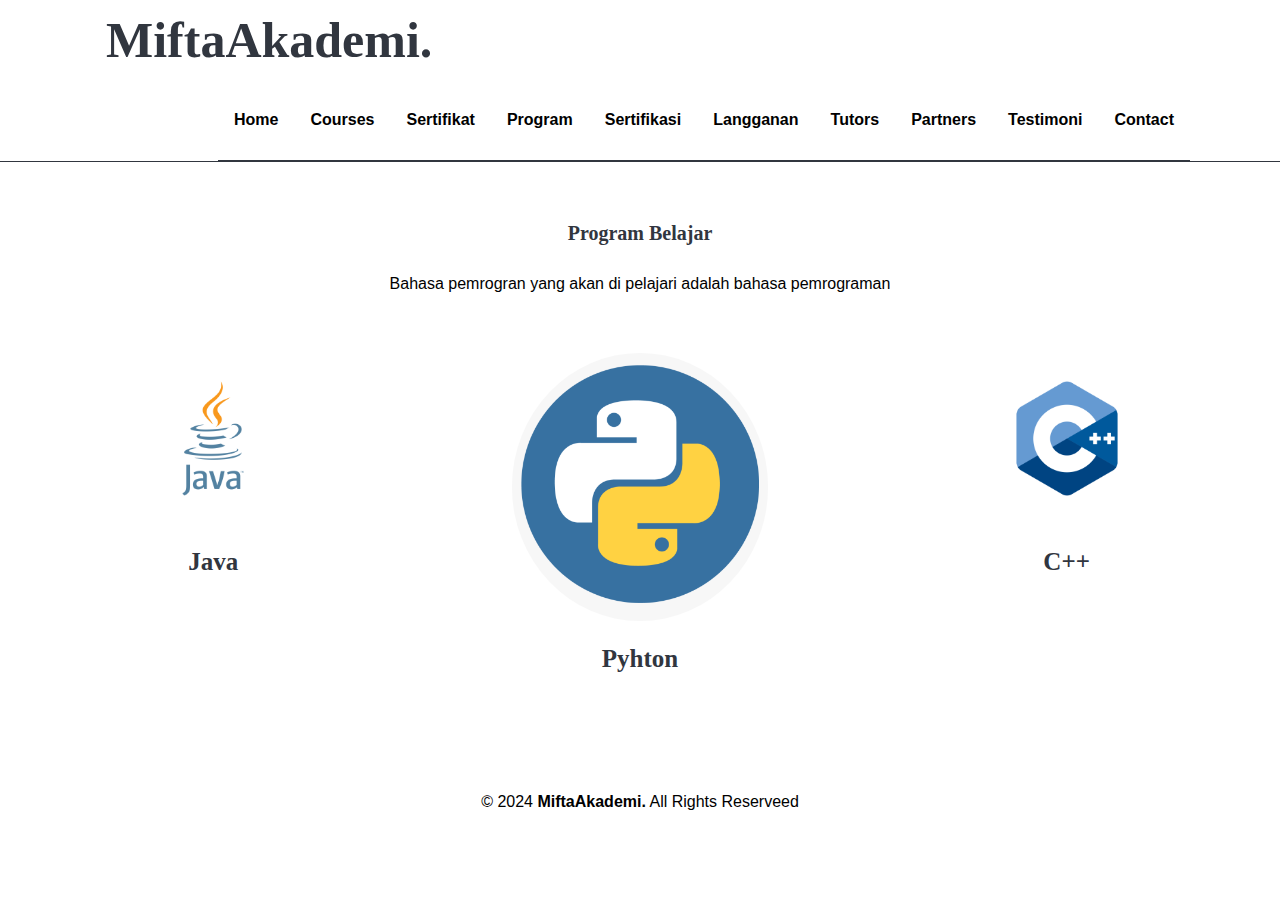
<file: program.html>
<!DOCTYPE html>
<html lang="en">
<head>
    <meta charset="UTF-8">
    <meta name="viewport" content="width=device-width, initial-scale=1.0">
    <title>RumahMiftah</title>
    <link rel="stylesheet" href="style.css">
</head>
<body>
    <nav>
        <div class="wrapper"> 
        <div class="logo"><a href=''>MiftaAkademi.</a></div>
        <div class="menu">
            <nav>
                <a href="home.html">Home</a>
                <a href="courses.html">Courses</a>
                <a href="sertifikat.html">Sertifikat</a>
                <a href="program.html">Program</a>
                <a href="sertifikasi.html">Sertifikasi</a>
                <a href="langganan.html">Langganan</a>
                <a href="tutors.html">Tutors</a>
                <a href="partners.html">Partners</a>
                <a href="testimoni.html">Testimoni</a>
                <a href="contact.html">Contact</a>
                </nav>
        </div>
        </div>
    </nav>

<!--Untuk Program-->
<section id="program">
    <div class="tengah">
        <div class="kolom">
            <p class="deskripsi">Program Belajar</p>
            <p>Bahasa pemrogran yang akan di pelajari adalah bahasa pemrograman</p>
        </div>
        <div class="tutor-list">
            <div class="kartu-tutor">
                <img src="img/java.png"/>
                <p>Java</p>
            </div>
            <div class="kartu-tutor">
                <img src="img/159-1595848_python-logo-png-transparent-background-python-logo-png.png"/>
                <p>Pyhton</p>
            </div>
            <div class="kartu-tutor">
                <img src="img/c.png"/>
                <p>C++</p>
            </div>
        </div>
    </div>
</section>
<div id="copyright">
    <div class="wrapper">
        &copy; 2024 <b>MiftaAkademi.</b> All Rights Reserveed
    </div>
</div>
</body>
</html>
</file>
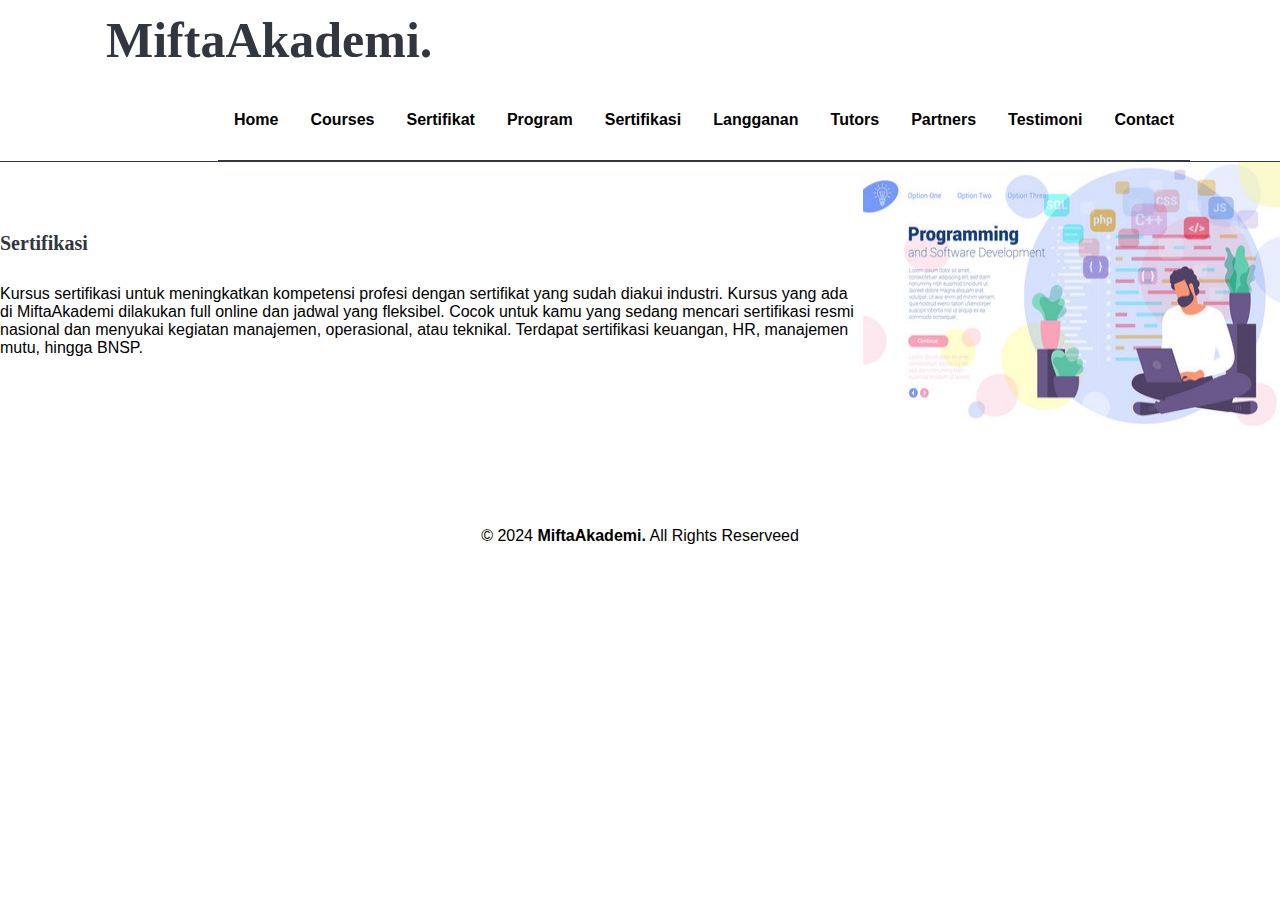
<file: sertifikasi.html>
<!DOCTYPE html>
<html lang="en">
<head>
    <meta charset="UTF-8">
    <meta name="viewport" content="width=device-width, initial-scale=1.0">
    <title>RumahMiftah</title>
    <link rel="stylesheet" href="style.css">
</head>
<body>
    <nav>
        <div class="wrapper"> 
        <div class="logo"><a href=''>MiftaAkademi.</a></div>
        <div class="menu">
            <nav>
                <a href="home.html">Home</a>
                <a href="courses.html">Courses</a>
                <a href="sertifikat.html">Sertifikat</a>
                <a href="program.html">Program</a>
                <a href="sertifikasi.html">Sertifikasi</a>
                <a href="langganan.html">Langganan</a>
                <a href="tutors.html">Tutors</a>
                <a href="partners.html">Partners</a>
                <a href="testimoni.html">Testimoni</a>
                <a href="contact.html">Contact</a>
                </nav>
        </div>
        </div>
    </nav>
    
    <!--untuk Sertifikasi-->
    
    <section id="sertifikasi">
    <div class="kolom">
        <p class="deskripsi">Sertifikasi</p>
        <p>Kursus sertifikasi untuk meningkatkan kompetensi profesi dengan sertifikat yang sudah diakui industri. Kursus yang ada di MiftaAkademi dilakukan full online dan jadwal yang fleksibel. Cocok untuk kamu yang sedang mencari sertifikasi resmi nasional dan menyukai kegiatan manajemen, operasional, atau teknikal. Terdapat sertifikasi keuangan, HR, manajemen mutu, hingga BNSP.</p>
    </div>
    <img src="img/ertifikai.jpg"/>
</section>
    </section>
    <div id="copyright">
        <div class="wrapper">
            &copy; 2024 <b>MiftaAkademi.</b> All Rights Reserveed
        </div>
    </div>
</body>
</html>
</file>
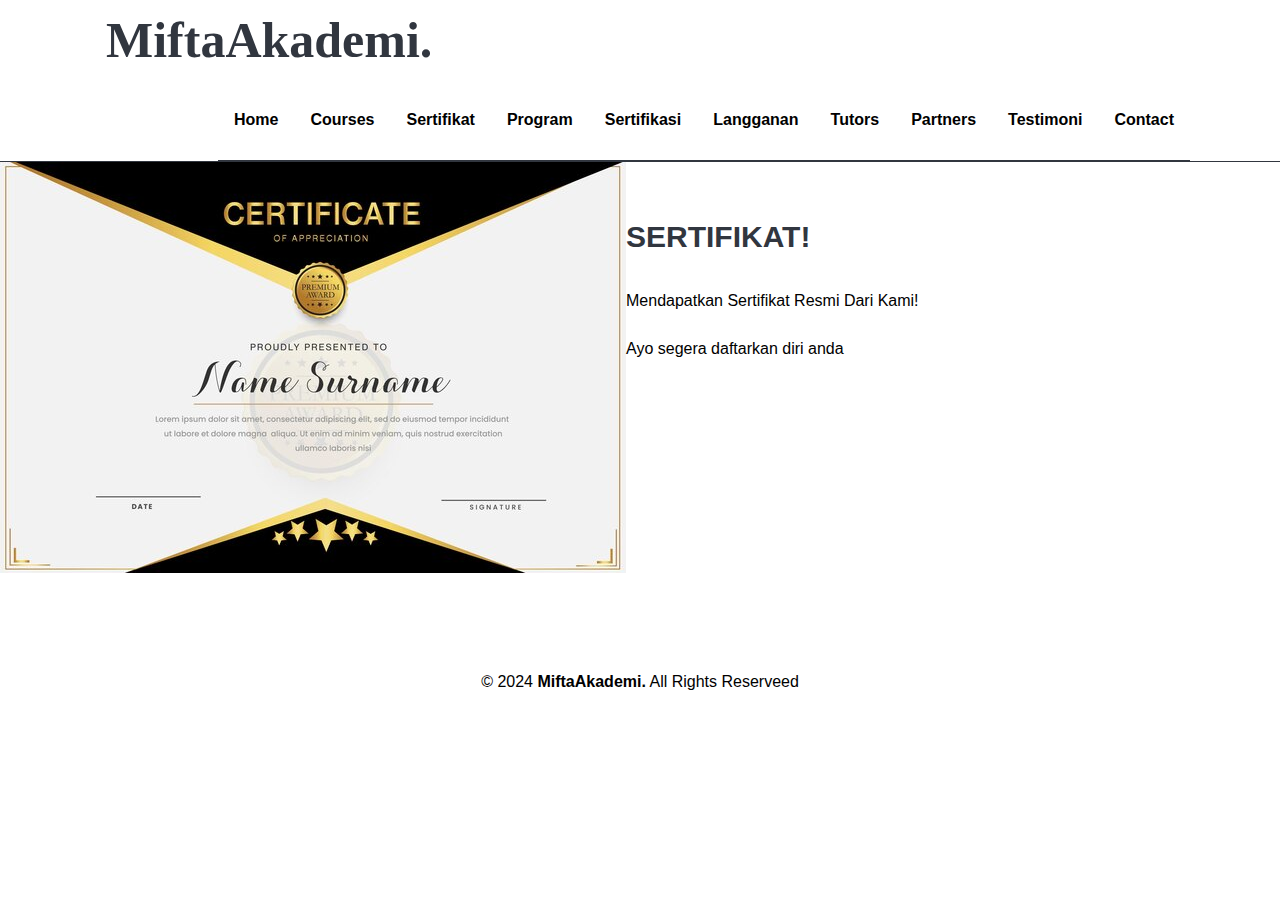
<file: sertifikat.html>
<!DOCTYPE html>
<html lang="en">
<head>
    <meta charset="UTF-8">
    <meta name="viewport" content="width=device-width, initial-scale=1.0">
    <title>RumahMiftah</title>
    <link rel="stylesheet" href="style.css">
</head>
<body>
    <nav>
        <div class="wrapper"> 
        <div class="logo"><a href=''>MiftaAkademi.</a></div>
        <div class="menu">
            <nav>
                <a href="home.html">Home</a>
                <a href="courses.html">Courses</a>
                <a href="sertifikat.html">Sertifikat</a>
                <a href="program.html">Program</a>
                <a href="sertifikasi.html">Sertifikasi</a>
                <a href="langganan.html">Langganan</a>
                <a href="tutors.html">Tutors</a>
                <a href="partners.html">Partners</a>
                <a href="testimoni.html">Testimoni</a>
                <a href="contact.html">Contact</a>
                </nav>
        </div>
        </div>
    </nav>

    <!--untuk Sertifikat-->
    <section id="sertifikat">
        <img src="img/golden-design-certificate-best-performance_772622-50.jpg"/>
    <div class="kolom">
        <h2> SERTIFIKAT! </h2>
        <p>Mendapatkan Sertifikat Resmi Dari Kami!</p>
        <p>Ayo segera daftarkan diri anda</p>
    </div>
    </section>

    <div id="copyright">
        <div class="wrapper">
            &copy; 2024 <b>MiftaAkademi.</b> All Rights Reserveed
        </div>
    </div>
</body>
</html>
</file>
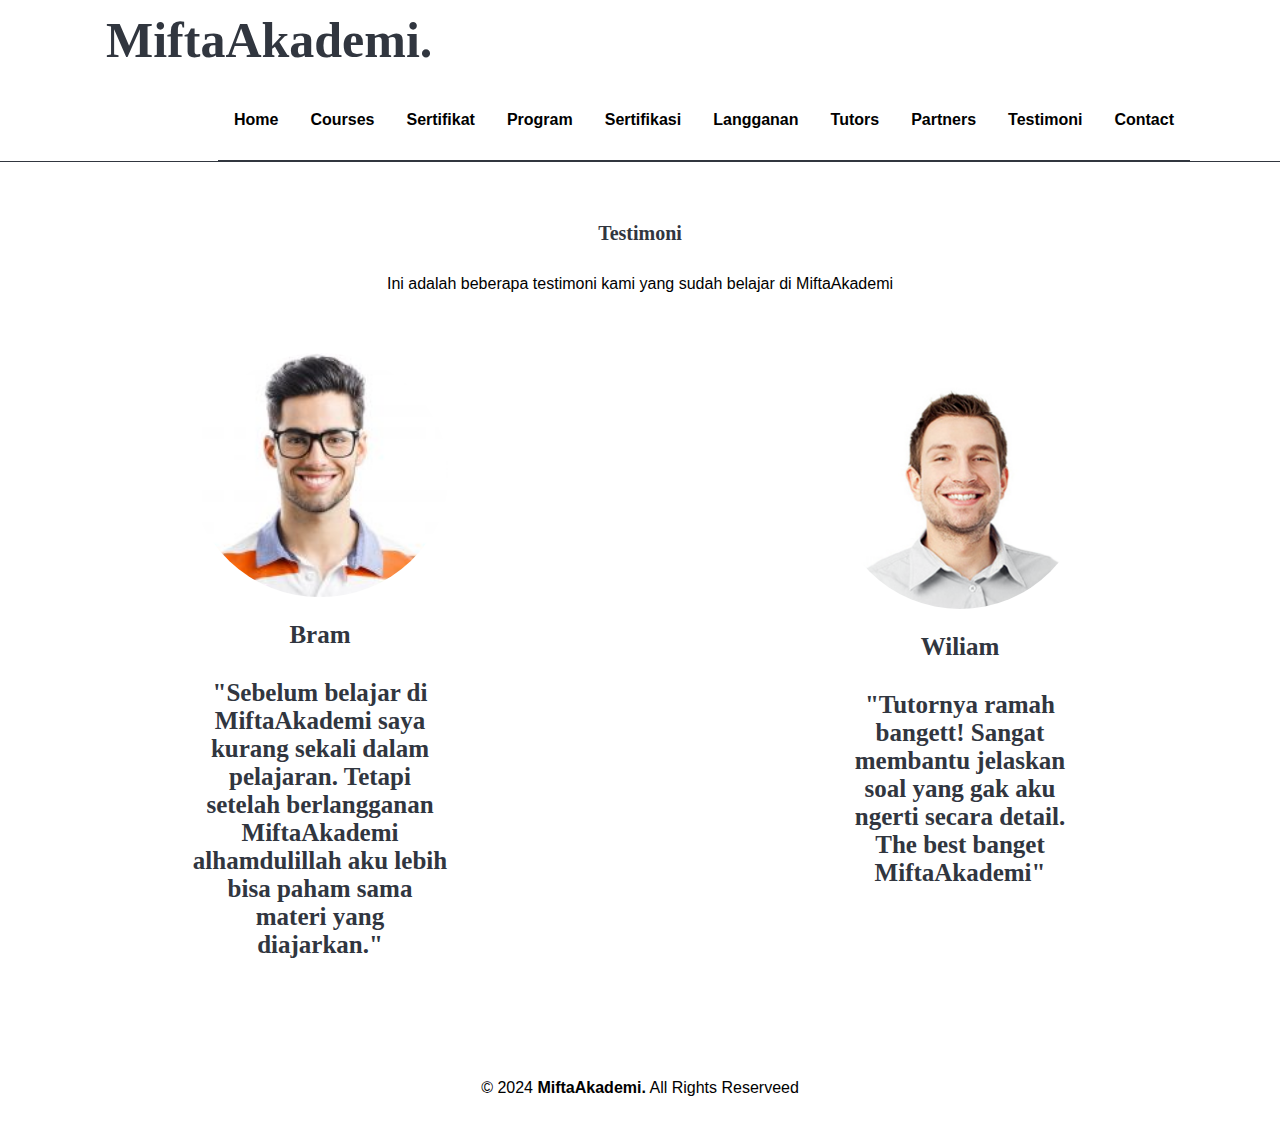
<file: testimoni.html>
<!DOCTYPE html>
<html lang="en">
<head>
    <meta charset="UTF-8">
    <meta name="viewport" content="width=device-width, initial-scale=1.0">
    <title>RumahMiftah</title>
    <link rel="stylesheet" href="style.css">
</head>
<body>
    <nav>
        <div class="wrapper"> 
        <div class="logo"><a href=''>MiftaAkademi.</a></div>
        <div class="menu">
            <nav>
                <a href="home.html">Home</a>
                <a href="courses.html">Courses</a>
                <a href="sertifikat.html">Sertifikat</a>
                <a href="program.html">Program</a>
                <a href="sertifikasi.html">Sertifikasi</a>
                <a href="langganan.html">Langganan</a>
                <a href="tutors.html">Tutors</a>
                <a href="partners.html">Partners</a>
                <a href="testimoni.html">Testimoni</a>
                <a href="contact.html">Contact</a>
                </nav>
        </div>
        </div>
    </nav>
    <section id="tutors">
        <div class="tengah">
            <div class="kolom">
                <p class="deskripsi">Testimoni</p>
                <p>Ini adalah beberapa testimoni kami yang sudah belajar di MiftaAkademi</p>
            </div>

            <div class="tutor-list">
                <div class="kartu-tutor">
                    <img src="img/peron.jpg"/>
                    <p> Bram </p>
                    <p>"Sebelum belajar di MiftaAkademi saya kurang sekali dalam pelajaran. Tetapi setelah berlangganan MiftaAkademi alhamdulillah aku lebih bisa paham sama materi yang diajarkan."</p>
                </div>
                <div class="kartu-tutor">
                    <img src="img/peronnn.png"/>
                    <p>Wiliam</p>
                    <p>"Tutornya ramah bangett! Sangat membantu jelaskan soal yang gak aku ngerti secara detail. The best banget MiftaAkademi"</p>
                </div>
            </div>
        </div>
    </section>
    <div id="copyright">
        <div class="wrapper">
            &copy; 2024 <b>MiftaAkademi.</b> All Rights Reserveed
        </div>
    </div>
</body>
</html>
</file>
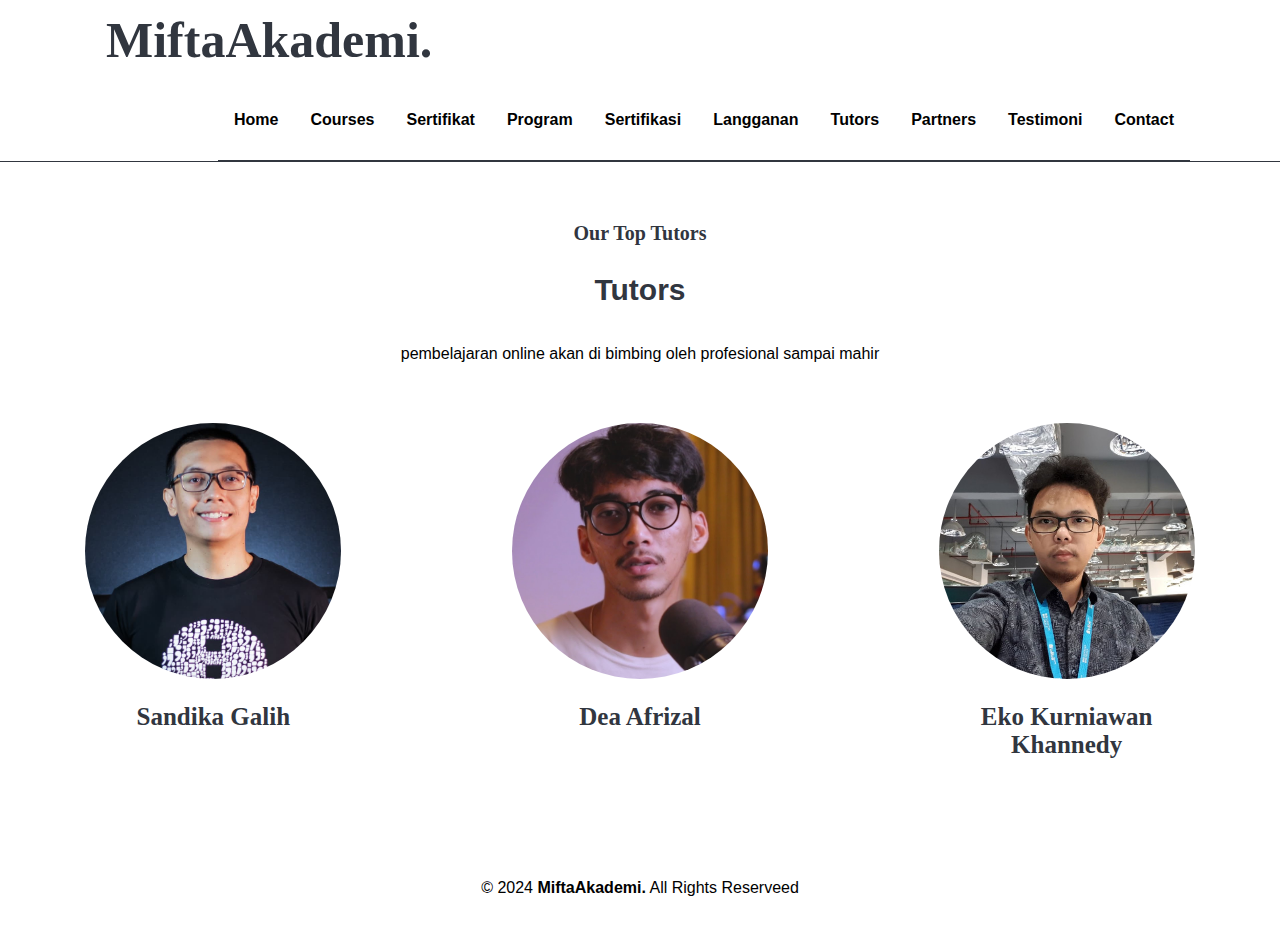
<file: tutors.html>
<!DOCTYPE html>
<html lang="en">
<head>
    <meta charset="UTF-8">
    <meta name="viewport" content="width=device-width, initial-scale=1.0">
    <title>RumahMiftah</title>
    <link rel="stylesheet" href="style.css">
</head>
<body>
    <nav>
        <div class="wrapper"> 
        <div class="logo"><a href=''>MiftaAkademi.</a></div>
        <div class="menu">
            <nav>
                <a href="home.html">Home</a>
                <a href="courses.html">Courses</a>
                <a href="sertifikat.html">Sertifikat</a>
                <a href="program.html">Program</a>
                <a href="sertifikasi.html">Sertifikasi</a>
                <a href="langganan.html">Langganan</a>
                <a href="tutors.html">Tutors</a>
                <a href="partners.html">Partners</a>
                <a href="testimoni.html">Testimoni</a>
                <a href="contact.html">Contact</a>
                </nav>
        </div>
        </div>
    </nav>
    <section id="tutors">
        <div class="tengah">
            <div class="kolom">
                <p class="deskripsi"> Our Top Tutors</p>
                <h2>Tutors</h2>
                <p>pembelajaran online akan di bimbing oleh profesional sampai mahir</p>
            </div>

            <div class="tutor-list">
                <div class="kartu-tutor">
                    <img src="img/sandika galih.jpg"/>
                    <p>Sandika Galih</p>
                </div>
                <div class="kartu-tutor">
                    <img src="img/dea afrizal.jpg"/>
                    <p>Dea Afrizal</p>
                </div>
                <div class="kartu-tutor">
                    <img src="img/eko kurniawan.jpg"/>
                    <p>Eko Kurniawan Khannedy</p>
                </div>
            </div>
        </div>
    </section>
    <div id="copyright">
        <div class="wrapper">
            &copy; 2024 <b>MiftaAkademi.</b> All Rights Reserveed
        </div>
    </div>
</body>
</html>
</file>
<file: style.css>
*{
    text-decoration: none;
    margin: 0px;
    padding: 0px;
}

body{
    margin: 0px;
    padding:0px;
    font-family: 'Open Sans', sans-serif;
}

.wrapper {
    width: 1100px;
    margin: auto;
    position: relative;
}

.logo a{
    font-size: 50px;
    font-weight: 800;
    float: left;
    font-family: courirer;
    color: #31363F;
}

.menu {
    float: right;
}

nav {
    width: 100%;
    margin: auto;
    display: flex;
    line-height: 80px;
    position: sticky;
    position: -webkit-sticky;
    top: 0;
    background: #FFFFFF;
    z-index: 1;
    border-bottom:1px solid #31363F;
}

nav a {
    list-style-type: none;
    margin: 0;
    padding: 0;
    overflow: hidden;
    float: left;
    color: black;
    font-weight: bold;
    text-align: center;
    padding:  0px 16px 0px 16px;
    text-decoration: none
}


nav a:hover {
    text-decoration: underline;

}

section{
    margin: auto;
    display: flex;
    margin-bottom: 50px;
}

.kolom {
    margin-top: 50px;
    margin-bottom: 50px;
}

.kolom .deskripsi {
    font-size: 20px;
    font-weight: bold;
    font-family: 'comic sans ms';
    color: #31363F;
} 

h2 {
    font-family: comic 'sans ms';
    font-weight: 800;
    font-size: 30px;
    margin-bottom: 20px;
    color: #31363F;
    width: 100%;
    line-height: 50px;

}

a.tbl-biru {
    background: #31363F;
    border-radius: 20px;
    margin-top: 20px;
    padding: 15px 20px 15px 20px;
    color: #FFFFFF;
    cursor: pointer;
    font-weight: bold;
}

a.tbl-biru:hover {
    background: #fc5185;
    text-decoration: none;
}

a.tbl-pink {
    background: #fc5185;
    border-radius: 20px;
    margin-top: 20px;
    padding: 15px 20px 15px 20px;
    color: #FFFFFF;
    cursor: pointer;
    font-weight: bold;
}

.tbl-pink:hover {
    background: #31363F;
    text-decoration: none;
}

p {
    margin:10px 0px 10px 0px;
    padding: 10px 0px 10px 0px;

}

.tengah {
    text-align: center;
    width: 100%;

}

.tutor-list {
    width: 100%;
    position: relative;
    display: flex;
    flex-wrap: wrap;
}

.kartu-tutor {
    width: 20%;
    margin: 0 auto;
}

.kartu-tutor img {
    width: 100%;
    border-radius: 50%;
}

.kartu-tutor p {
    font-family: 'comic sans ms';
    font-weight: 800;
    font-size: 25px;
    text-align: center;
    color: #31363F;
}

.partner-list {
    width: 100%;
    position: relative;
    display: flex;
    flex-wrap: wrap;
}

.kartu-partner {
    width: 20%;
    margin: 0 auto;
}
.kartu-partner img {
    width: 150px;
    border-radius: 50%;
}

#contact {
    background-color: aqua
    padding: 50px 0px 50px 0px;
}

.footer {
    width: 100%;
    position: relative;
    display: flex;
    flex-wrap: wrap;
    margin:auto;
}

.footer-section{
    width: 20%;
    margin: 0 auto;
}

h3 {
    font-family: 'comic sans ms';
    font-weight: 800;
    font-size: 30px;
    margin-bottom: 20px;
    color: #31363F;
    width: 100%;
    line-height: 50px;
}

#copyright {
    text-align: center;
    width: 100%;
    padding: 50px 0px 50px 0px;
    margin-top: 50px;
}

@media screen and (max-width: 991.98px){
    .wrapper{
        width: 90%;
    }

    .logo a{
        display: block;
        width: 100%;
        text-align: center;
    }

    nav .menu {
        width: 100%;
        margin: 0;
    }
    
    nav .menu ul {
        text-align: center;
        margin: auto;
        line-height: 60px;
    }

    .nav menu ul li {
        display: iniline-block;
        float: none;
    }

    section {
        display: block;
    }
    
    section img {
        display: block;
        width: 100%;
        height: auto;
    }
    
    .kartu-tutor{
        width: 50px;
    }
    .kartu-partner{
        width: 50%;
    }
}
</file>
